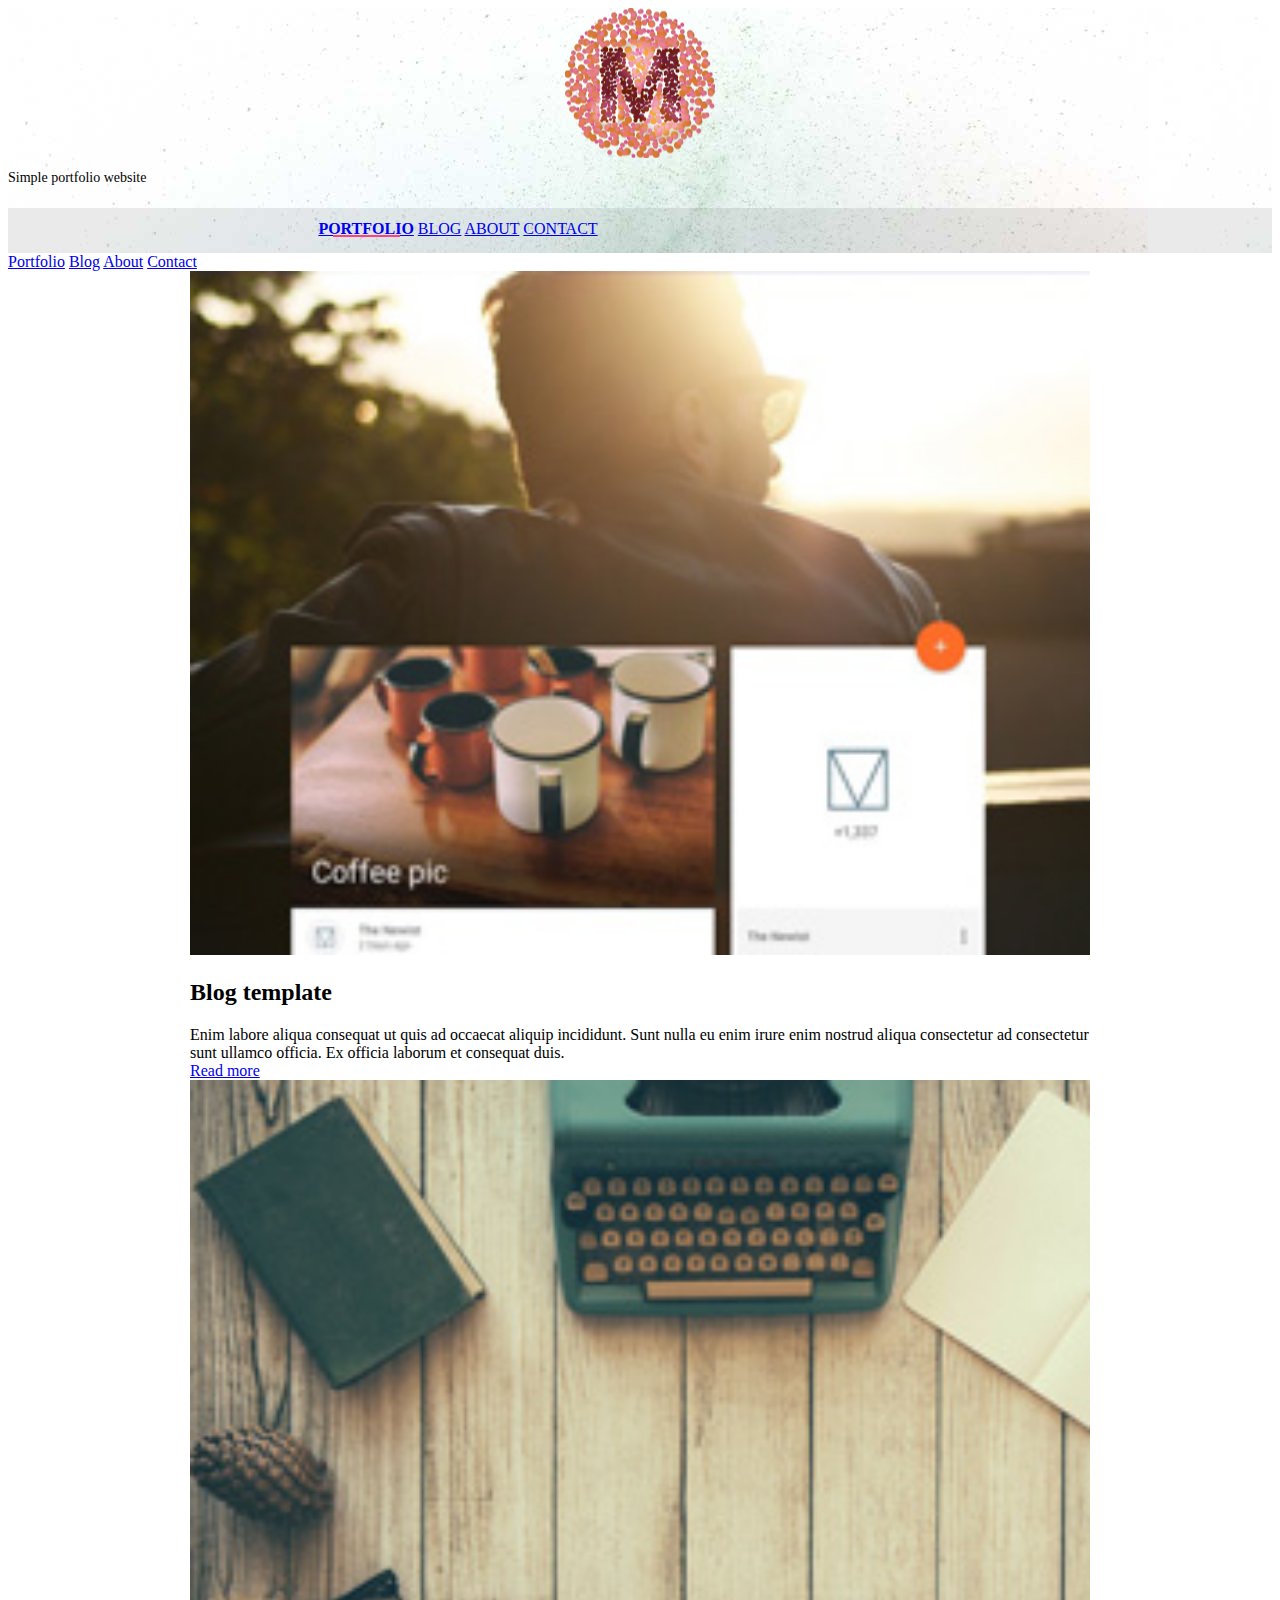
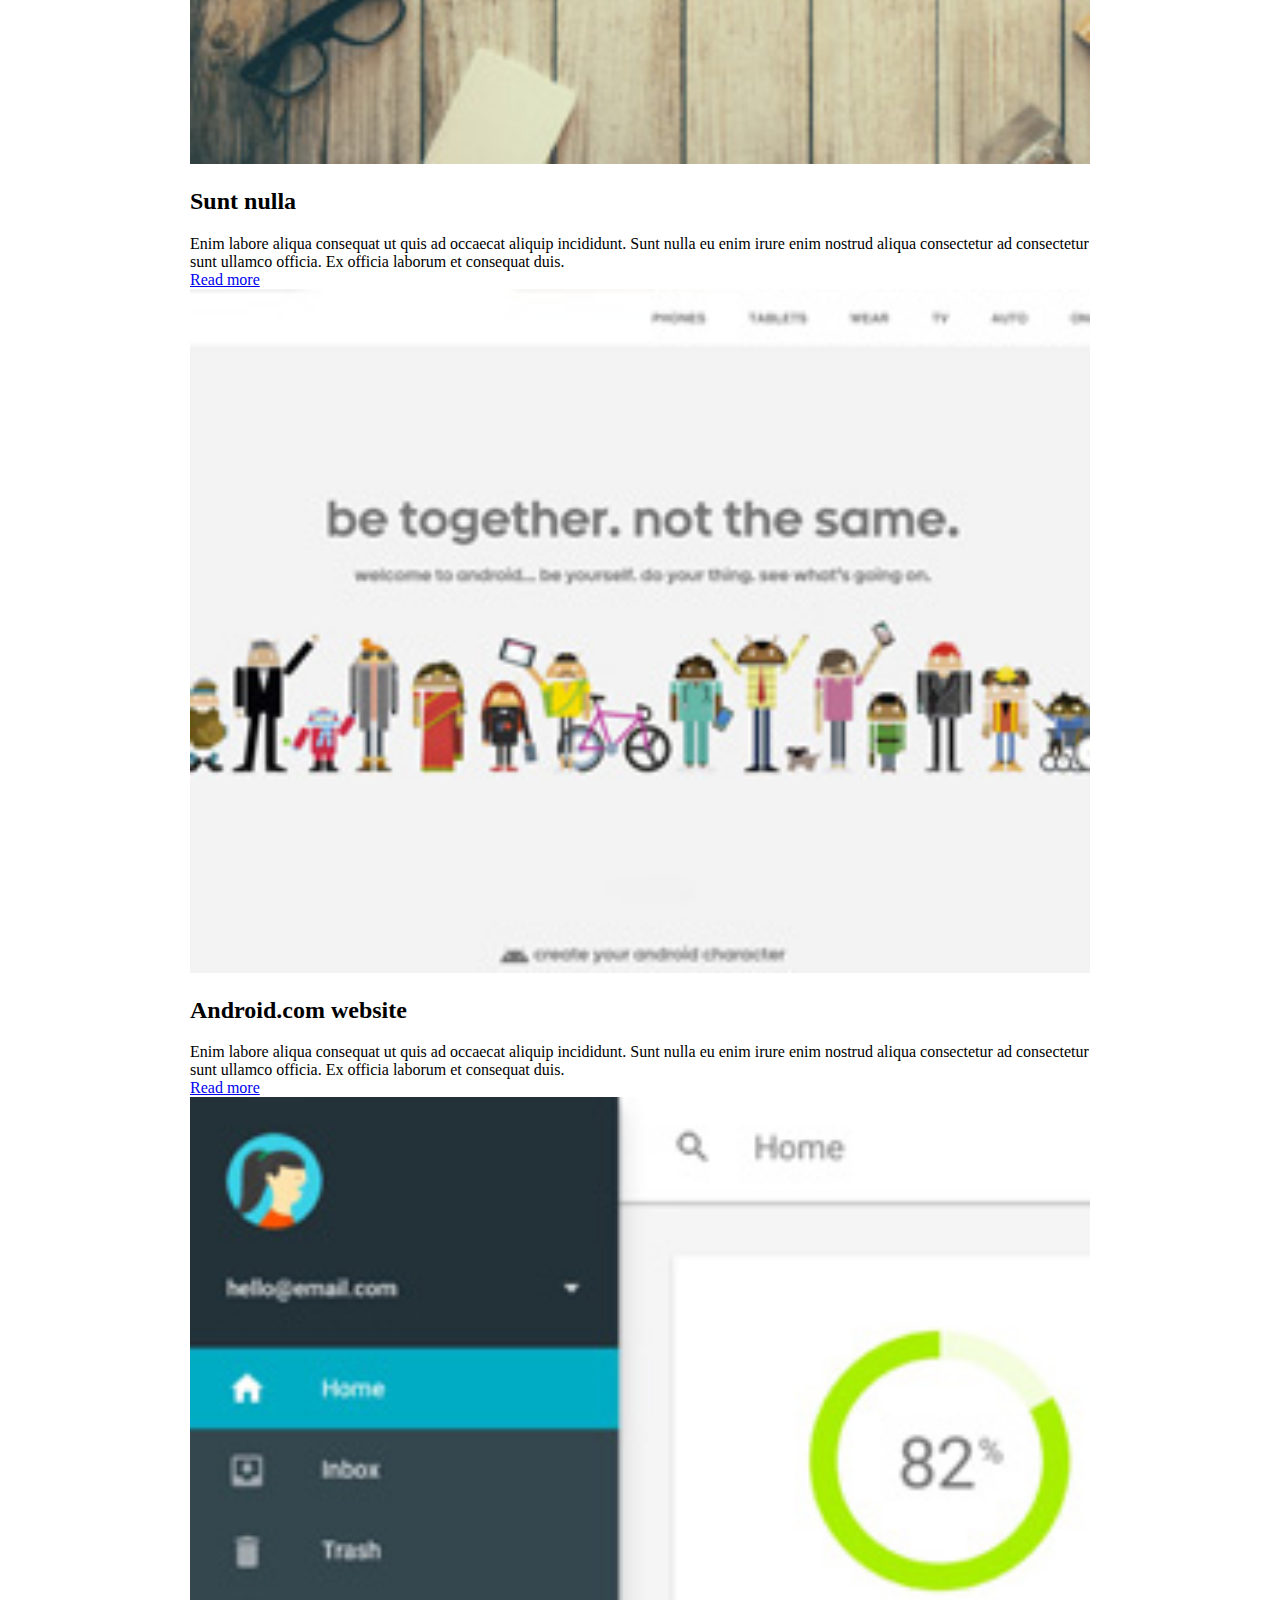
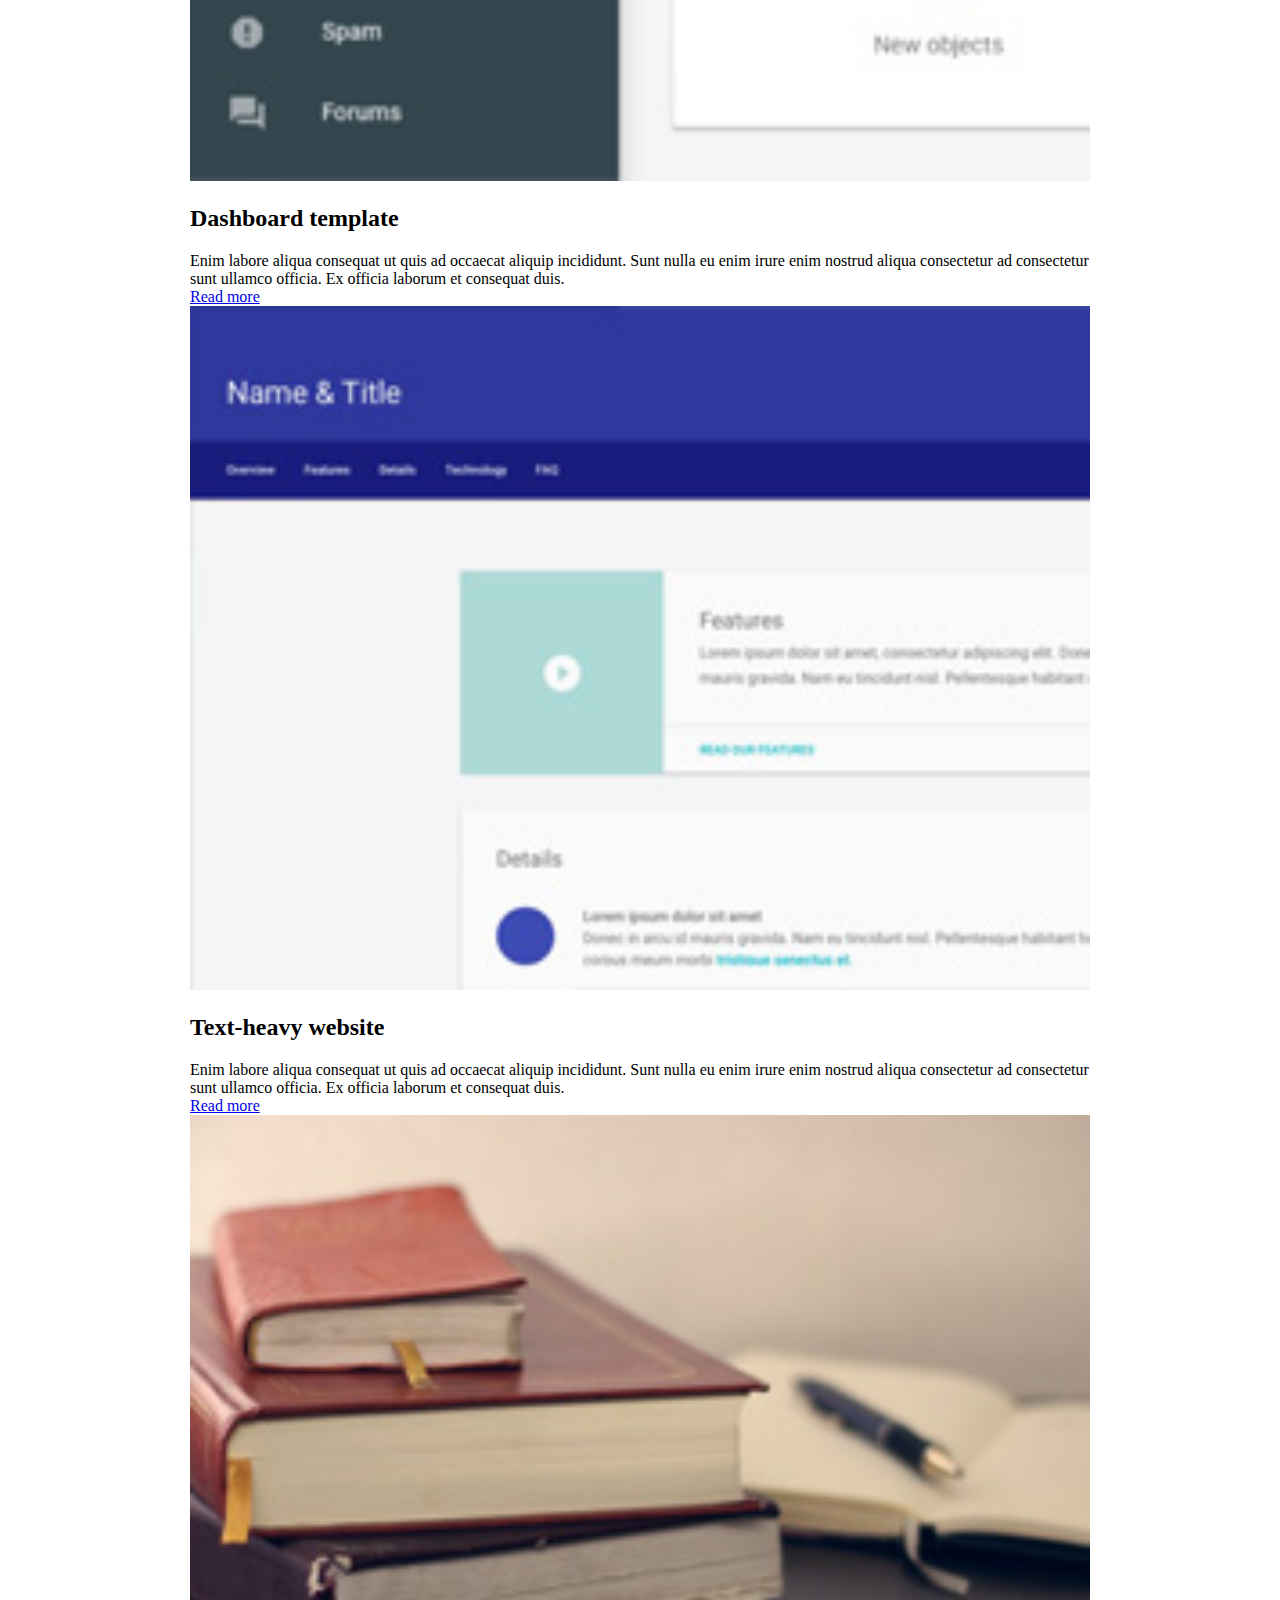
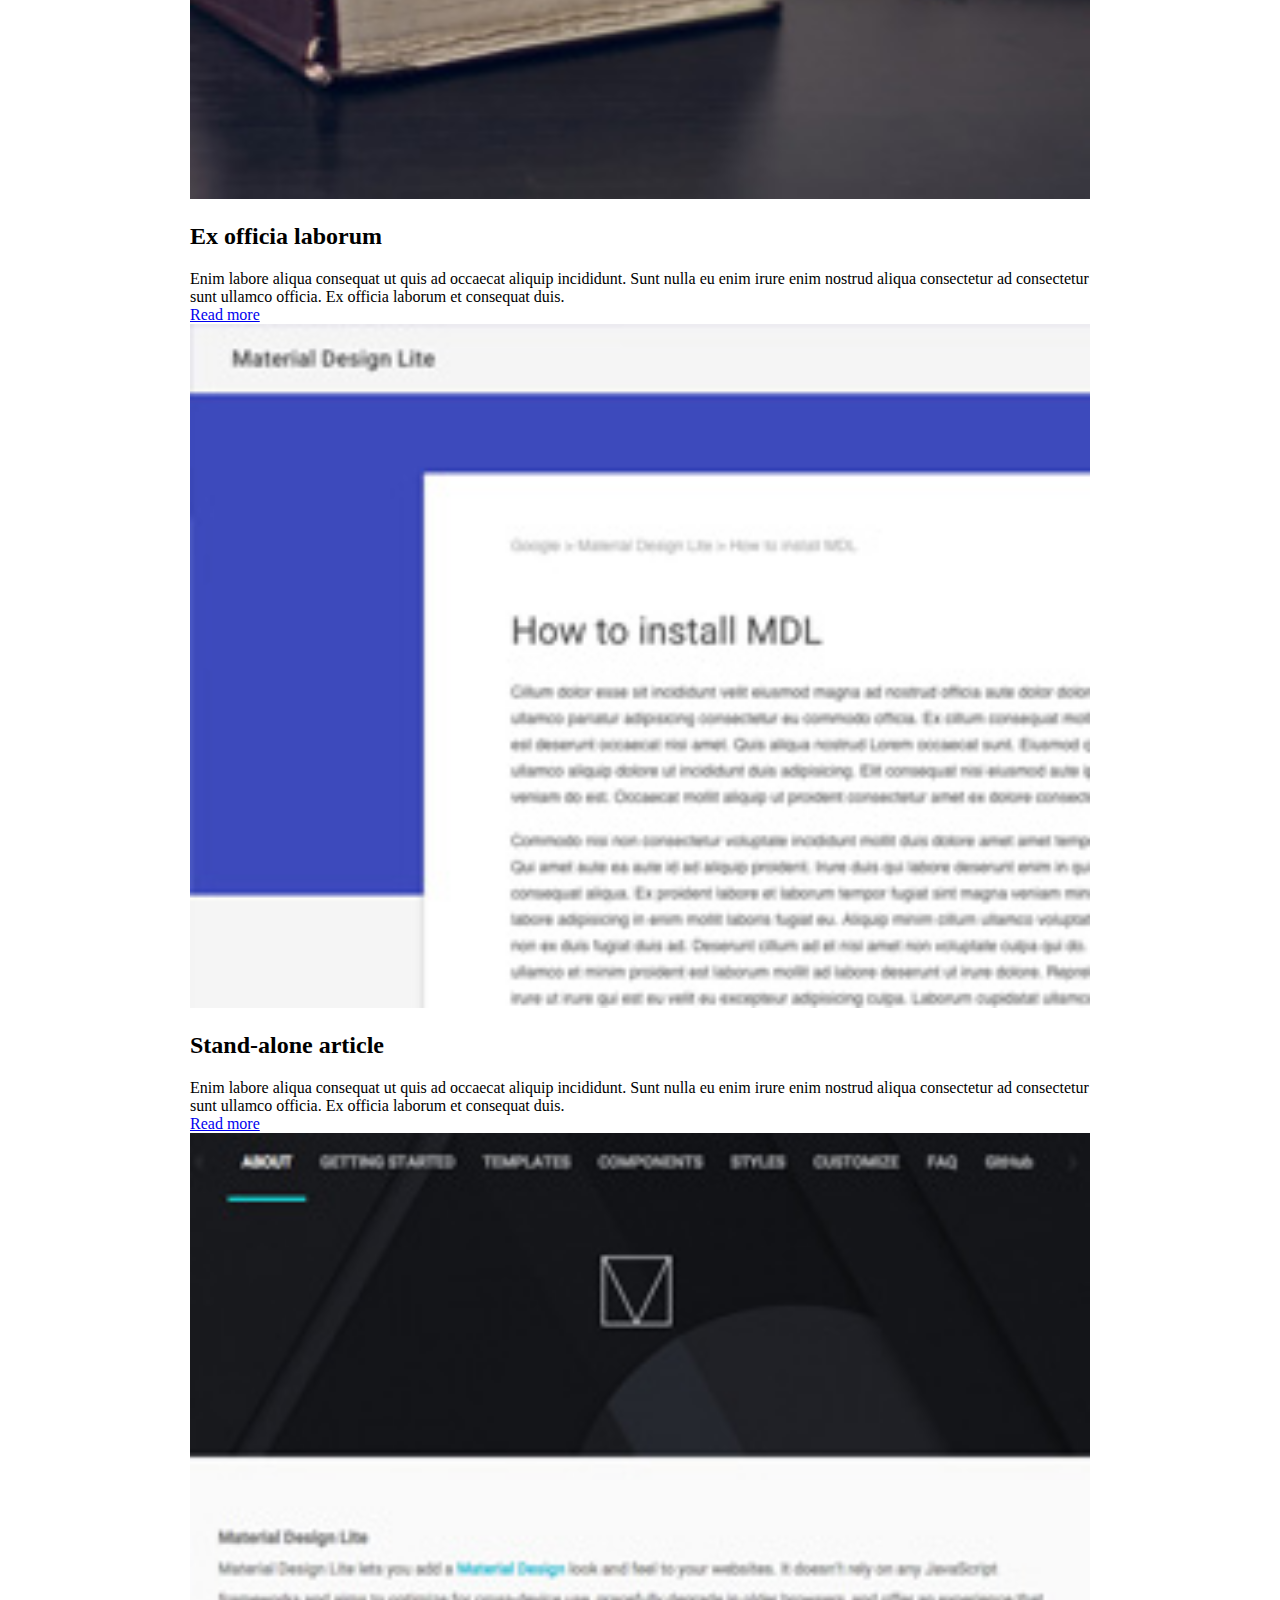
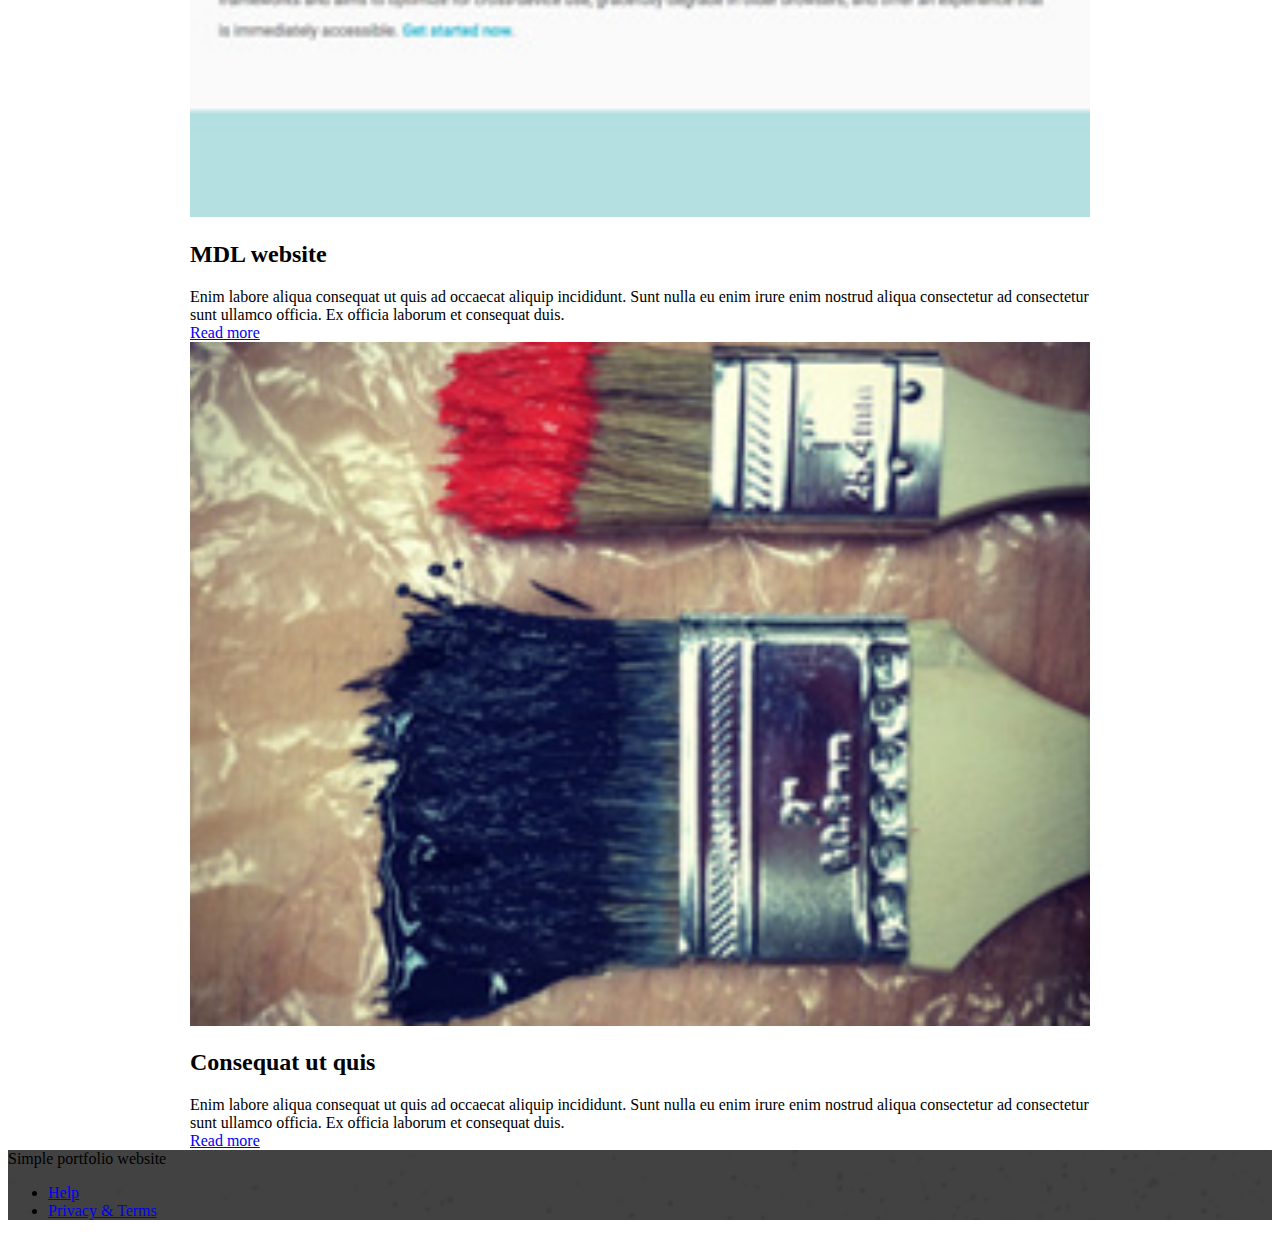
<file: index.html>
<!DOCTYPE html>
<!--
  Material Design Lite
  Copyright 2015 Google Inc. All rights reserved.

  Licensed under the Apache License, Version 2.0 (the "License");
  you may not use this file except in compliance with the License.
  You may obtain a copy of the License at

      https://www.apache.org/licenses/LICENSE-2.0

  Unless required by applicable law or agreed to in writing, software
  distributed under the License is distributed on an "AS IS" BASIS,
  WITHOUT WARRANTIES OR CONDITIONS OF ANY KIND, either express or implied.
  See the License for the specific language governing permissions and
  limitations under the License
-->
<html lang="en">
  <head>
    <meta charset="utf-8" />
    <meta http-equiv="X-UA-Compatible" content="IE=edge" />
    <meta
      name="description"
      content="A portfolio template that uses Material Design Lite."
    />

    <title>MDL-Static Website</title>
    <link
      rel="stylesheet"
      href="https://fonts.googleapis.com/css?family=Roboto:regular,bold,italic,thin,light,bolditalic,black,medium&amp;lang=en"
    />
    <link
      rel="stylesheet"
      href="https://code.getmdl.io/1.3.0/material.grey-pink.min.css"
    />
    <link rel="stylesheet" href="styles.css" />
    <link rel="manifest" href="/manifest.json" />

    <link
      rel="stylesheet"
      href="https://fonts.googleapis.com/icon?family=Material+Icons"
    />
    <meta name="theme-color" content="#4CAF50" />

    <!-- Untuk menambahkan meta tag agar PWA bisa diinstall -->
    <meta name="viewport" content="width=device-width, initial-scale=1.0" />
    <meta name="mobile-web-app-capable" content="yes" />
    <meta name="apple-mobile-web-app-capable" content="yes" />
    <meta name="application-name" content="UTS AMBW" />
    <meta name="apple-mobile-web-app-title" content="UTS AMBW" />
    <meta name="theme-color" content="#1E88E5" />
    <meta name="msapplication-navbutton-color" content="#1E88E5" />
    <meta
      name="apple-mobile-web-app-status-bar-style"
      content="black-translucent"
    />
    <meta name="msapplication-starturl" content="/" />
    <link rel="manifest" href="/manifest.json" />
    <link rel="shortcut icon" href="/images/icons/app-icon-144x144.png" />
    <link rel="apple-touch-icon" href="/images/icons/app-icon-144x144.png" />
    <link
      rel="apple-touch-icon"
      sizes="152x152"
      href="/images/icons/apple-icon-152x152.png"
    />
    <link
      rel="apple-touch-icon"
      sizes="180x180"
      href="/images/icons/apple-icon-180x180.png"
    />
    <link
      rel="apple-touch-icon"
      sizes="60x60"
      href="/images/icons/app-icon-60x60.png"
    />
  </head>

  <body>
    <div class="mdl-layout mdl-js-layout mdl-layout--fixed-header">
      <header
        class="mdl-layout__header mdl-layout__header--waterfall portfolio-header"
      >
        <div class="mdl-layout__header-row portfolio-logo-row">
          <span class="mdl-layout__title">
            <div class="portfolio-logo"></div>
            <span class="mdl-layout__title">Simple portfolio website</span>
          </span>
        </div>
        <div
          class="mdl-layout__header-row portfolio-navigation-row mdl-layout--large-screen-only"
        >
          <nav
            class="mdl-navigation mdl-typography--body-1-force-preferred-font"
          >
            <a class="mdl-navigation__link is-active" href="index.html"
              >Portfolio</a
            >
            <a class="mdl-navigation__link" href="blog.html">Blog</a>
            <a class="mdl-navigation__link" href="about.html">About</a>
            <a class="mdl-navigation__link" href="contact.html">Contact</a>
            <button
              class="install-button"
              onclick="showInstallPromotion()"
              style="display: none"
            >
              Install App
            </button>
          </nav>
        </div>
      </header>
      <div class="mdl-layout__drawer mdl-layout--small-screen-only">
        <nav class="mdl-navigation mdl-typography--body-1-force-preferred-font">
          <a class="mdl-navigation__link is-active" href="index.html"
            >Portfolio</a
          >
          <a class="mdl-navigation__link" href="blog.html">Blog</a>
          <a class="mdl-navigation__link" href="about.html">About</a>
          <a class="mdl-navigation__link" href="contact.html">Contact</a>
        </nav>
      </div>
      <main class="mdl-layout__content">
        <div class="mdl-grid portfolio-max-width">
          <div class="mdl-cell mdl-card mdl-shadow--4dp portfolio-card">
            <div class="mdl-card__media">
              <img
                class="article-image"
                src=" images/example-work01.jpg"
                border="0"
                alt=""
              />
            </div>
            <div class="mdl-card__title">
              <h2 class="mdl-card__title-text">Blog template</h2>
            </div>
            <div class="mdl-card__supporting-text">
              Enim labore aliqua consequat ut quis ad occaecat aliquip
              incididunt. Sunt nulla eu enim irure enim nostrud aliqua
              consectetur ad consectetur sunt ullamco officia. Ex officia
              laborum et consequat duis.
            </div>
            <div class="mdl-card__actions mdl-card--border">
              <a
                class="mdl-button mdl-button--colored mdl-js-button mdl-js-ripple-effect mdl-button--accent"
                href="portfolio-example01.html"
                >Read more</a
              >
            </div>
          </div>
          <div class="mdl-cell mdl-card mdl-shadow--4dp portfolio-card">
            <div class="mdl-card__media">
              <img
                class="article-image"
                src=" images/example-work07.jpg"
                border="0"
                alt=""
              />
            </div>
            <div class="mdl-card__title">
              <h2 class="mdl-card__title-text">Sunt nulla</h2>
            </div>
            <div class="mdl-card__supporting-text">
              Enim labore aliqua consequat ut quis ad occaecat aliquip
              incididunt. Sunt nulla eu enim irure enim nostrud aliqua
              consectetur ad consectetur sunt ullamco officia. Ex officia
              laborum et consequat duis.
            </div>
            <div class="mdl-card__actions mdl-card--border">
              <a
                class="mdl-button mdl-button--colored mdl-js-button mdl-js-ripple-effect mdl-button--accent"
                href="portfolio-example01.html"
                >Read more</a
              >
            </div>
          </div>
          <div class="mdl-cell mdl-card mdl-shadow--4dp portfolio-card">
            <div class="mdl-card__media">
              <img
                class="article-image"
                src=" images/example-work02.jpg"
                border="0"
                alt=""
              />
            </div>
            <div class="mdl-card__title">
              <h2 class="mdl-card__title-text">Android.com website</h2>
            </div>
            <div class="mdl-card__supporting-text">
              Enim labore aliqua consequat ut quis ad occaecat aliquip
              incididunt. Sunt nulla eu enim irure enim nostrud aliqua
              consectetur ad consectetur sunt ullamco officia. Ex officia
              laborum et consequat duis.
            </div>
            <div class="mdl-card__actions mdl-card--border">
              <a
                class="mdl-button mdl-button--colored mdl-js-button mdl-js-ripple-effect mdl-button--accent"
                href="portfolio-example01.html"
                >Read more</a
              >
            </div>
          </div>
          <div class="mdl-cell mdl-card mdl-shadow--4dp portfolio-card">
            <div class="mdl-card__media">
              <img
                class="article-image"
                src=" images/example-work03.jpg"
                border="0"
                alt=""
              />
            </div>
            <div class="mdl-card__title">
              <h2 class="mdl-card__title-text">Dashboard template</h2>
            </div>
            <div class="mdl-card__supporting-text">
              Enim labore aliqua consequat ut quis ad occaecat aliquip
              incididunt. Sunt nulla eu enim irure enim nostrud aliqua
              consectetur ad consectetur sunt ullamco officia. Ex officia
              laborum et consequat duis.
            </div>
            <div class="mdl-card__actions mdl-card--border">
              <a
                class="mdl-button mdl-button--colored mdl-js-button mdl-js-ripple-effect mdl-button--accent"
                href="portfolio-example01.html"
                >Read more</a
              >
            </div>
          </div>
          <div class="mdl-cell mdl-card mdl-shadow--4dp portfolio-card">
            <div class="mdl-card__media">
              <img
                class="article-image"
                src=" images/example-work04.jpg"
                border="0"
                alt=""
              />
            </div>
            <div class="mdl-card__title">
              <h2 class="mdl-card__title-text">Text-heavy website</h2>
            </div>
            <div class="mdl-card__supporting-text">
              Enim labore aliqua consequat ut quis ad occaecat aliquip
              incididunt. Sunt nulla eu enim irure enim nostrud aliqua
              consectetur ad consectetur sunt ullamco officia. Ex officia
              laborum et consequat duis.
            </div>
            <div class="mdl-card__actions mdl-card--border">
              <a
                class="mdl-button mdl-button--colored mdl-js-button mdl-js-ripple-effect mdl-button--accent"
                href="portfolio-example01.html"
                >Read more</a
              >
            </div>
          </div>
          <div class="mdl-cell mdl-card mdl-shadow--4dp portfolio-card">
            <div class="mdl-card__media">
              <img
                class="article-image"
                src=" images/example-work08.jpg"
                border="0"
                alt=""
              />
            </div>
            <div class="mdl-card__title">
              <h2 class="mdl-card__title-text">Ex officia laborum</h2>
            </div>
            <div class="mdl-card__supporting-text">
              Enim labore aliqua consequat ut quis ad occaecat aliquip
              incididunt. Sunt nulla eu enim irure enim nostrud aliqua
              consectetur ad consectetur sunt ullamco officia. Ex officia
              laborum et consequat duis.
            </div>
            <div class="mdl-card__actions mdl-card--border">
              <a
                class="mdl-button mdl-button--colored mdl-js-button mdl-js-ripple-effect mdl-button--accent"
                href="portfolio-example01.html"
                >Read more</a
              >
            </div>
          </div>
          <div class="mdl-cell mdl-card mdl-shadow--4dp portfolio-card">
            <div class="mdl-card__media">
              <img
                class="article-image"
                src=" images/example-work05.jpg"
                border="0"
                alt=""
              />
            </div>
            <div class="mdl-card__title">
              <h2 class="mdl-card__title-text">Stand-alone article</h2>
            </div>
            <div class="mdl-card__supporting-text">
              Enim labore aliqua consequat ut quis ad occaecat aliquip
              incididunt. Sunt nulla eu enim irure enim nostrud aliqua
              consectetur ad consectetur sunt ullamco officia. Ex officia
              laborum et consequat duis.
            </div>
            <div class="mdl-card__actions mdl-card--border">
              <a
                class="mdl-button mdl-button--colored mdl-js-button mdl-js-ripple-effect mdl-button--accent"
                href="portfolio-example01.html"
                >Read more</a
              >
            </div>
          </div>
          <div class="mdl-cell mdl-card mdl-shadow--4dp portfolio-card">
            <div class="mdl-card__media">
              <img
                class="article-image"
                src=" images/example-work06.jpg"
                border="0"
                alt=""
              />
            </div>
            <div class="mdl-card__title">
              <h2 class="mdl-card__title-text">MDL website</h2>
            </div>
            <div class="mdl-card__supporting-text">
              Enim labore aliqua consequat ut quis ad occaecat aliquip
              incididunt. Sunt nulla eu enim irure enim nostrud aliqua
              consectetur ad consectetur sunt ullamco officia. Ex officia
              laborum et consequat duis.
            </div>
            <div class="mdl-card__actions mdl-card--border">
              <a
                class="mdl-button mdl-button--colored mdl-js-button mdl-js-ripple-effect mdl-button--accent"
                href="portfolio-example01.html"
                >Read more</a
              >
            </div>
          </div>
          <div class="mdl-cell mdl-card mdl-shadow--4dp portfolio-card">
            <div class="mdl-card__media">
              <img
                class="article-image"
                src=" images/example-work09.jpg"
                border="0"
                alt=""
              />
            </div>
            <div class="mdl-card__title">
              <h2 class="mdl-card__title-text">Consequat ut quis</h2>
            </div>
            <div class="mdl-card__supporting-text">
              Enim labore aliqua consequat ut quis ad occaecat aliquip
              incididunt. Sunt nulla eu enim irure enim nostrud aliqua
              consectetur ad consectetur sunt ullamco officia. Ex officia
              laborum et consequat duis.
            </div>
            <div class="mdl-card__actions mdl-card--border">
              <a
                class="mdl-button mdl-button--colored mdl-js-button mdl-js-ripple-effect mdl-button--accent"
                href="portfolio-example01.html"
                >Read more</a
              >
            </div>
          </div>
        </div>
        <footer class="mdl-mini-footer">
          <div class="mdl-mini-footer__left-section">
            <div class="mdl-logo">Simple portfolio website</div>
          </div>
          <div class="mdl-mini-footer__right-section">
            <ul class="mdl-mini-footer__link-list">
              <li><a href="#">Help</a></li>
              <li><a href="#">Privacy & Terms</a></li>
            </ul>
          </div>
        </footer>
      </main>
    </div>
    <script src="https://code.getmdl.io/1.3.0/material.min.js"></script>
    <script src="/app.js"></script>
    <script>
      let deferredPrompt;

      window.addEventListener("beforeinstallprompt", (e) => {
        e.preventDefault();
        deferredPrompt = e;
        showInstallPromotion();
      });

      function showInstallPromotion() {
        const installButton = document.querySelector(".install-button");
        installButton.style.display = "block";

        installButton.addEventListener("click", () => {
          installButton.style.display = "none";
          deferredPrompt.prompt();
          deferredPrompt.userChoice.then((choiceResult) => {
            if (choiceResult.outcome === "accepted") {
              console.log("User accepted the installation");
            } else {
              console.log("User dismissed the installation");
            }
            deferredPrompt = null;
          });
        });
      }
    </script>
  </body>
</html>
</file>
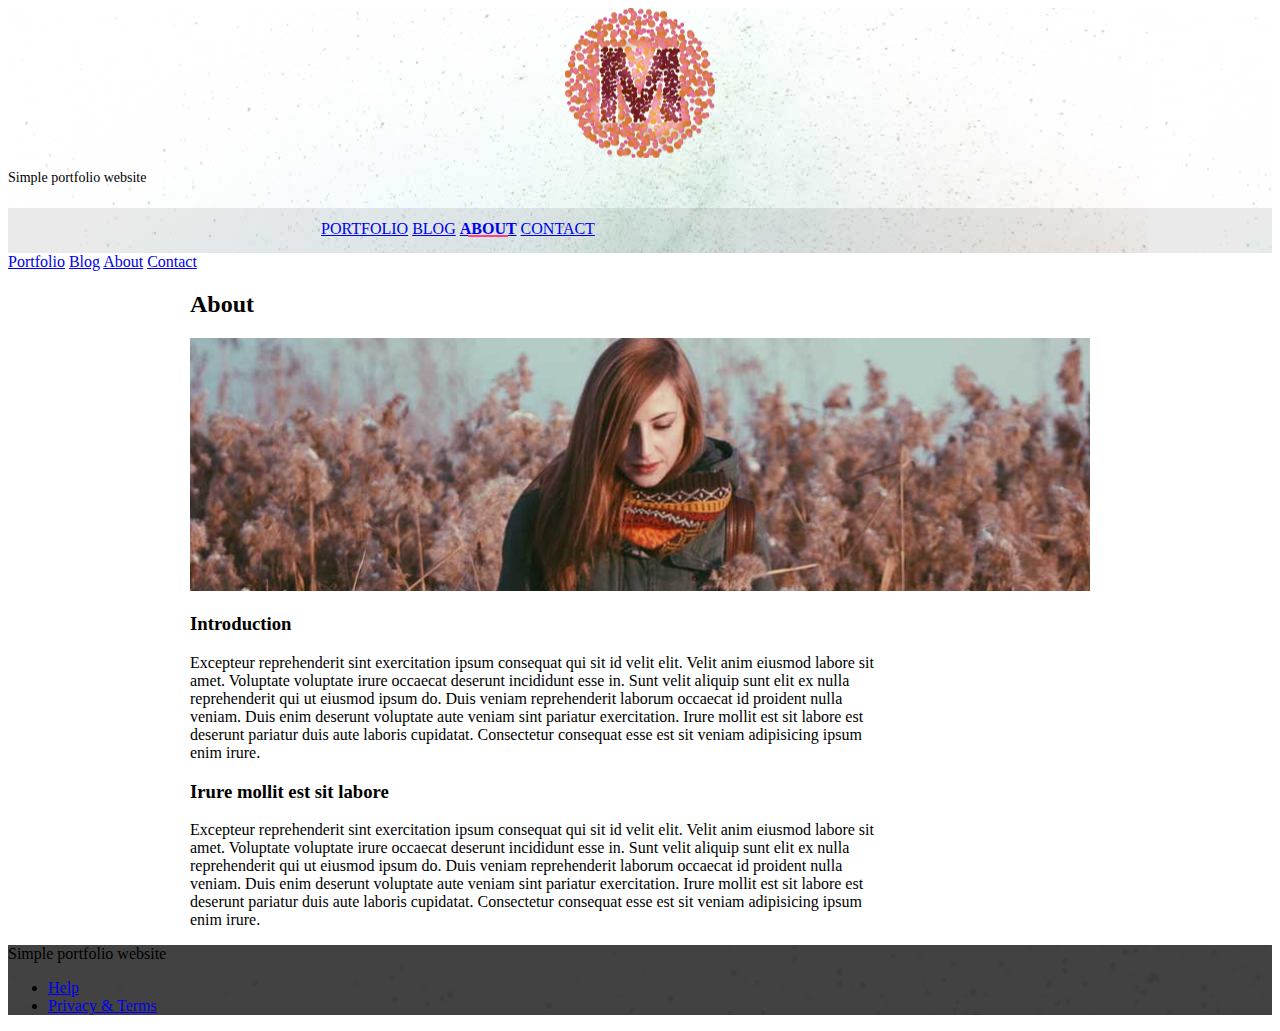
<file: about.html>
<!doctype html>
<!--
  Material Design Lite
  Copyright 2015 Google Inc. All rights reserved.

  Licensed under the Apache License, Version 2.0 (the "License");
  you may not use this file except in compliance with the License.
  You may obtain a copy of the License at

      https://www.apache.org/licenses/LICENSE-2.0

  Unless required by applicable law or agreed to in writing, software
  distributed under the License is distributed on an "AS IS" BASIS,
  WITHOUT WARRANTIES OR CONDITIONS OF ANY KIND, either express or implied.
  See the License for the specific language governing permissions and
  limitations under the License
-->
<html lang="en">

<head>
    <meta charset="utf-8">
    <meta http-equiv="X-UA-Compatible" content="IE=edge">
    <meta name="description" content="A portfolio template that uses Material Design Lite.">
    <meta name="viewport" content="width=device-width, initial-scale=1.0, minimum-scale=1.0">
    <title>MDL-Static Website</title>
    <link rel="stylesheet" href="https://fonts.googleapis.com/css?family=Roboto:regular,bold,italic,thin,light,bolditalic,black,medium&amp;lang=en">
    <link rel="stylesheet" href="https://code.getmdl.io/1.3.0/material.grey-pink.min.css" />
    <link rel="stylesheet" href="styles.css" />
    <link rel="stylesheet" href="https://fonts.googleapis.com/icon?family=Material+Icons">
</head>

<body>
    <div class="mdl-layout mdl-js-layout mdl-layout--fixed-header">
        <header class="mdl-layout__header mdl-layout__header--waterfall portfolio-header">
            <div class="mdl-layout__header-row portfolio-logo-row">
                <span class="mdl-layout__title">
                    <div class="portfolio-logo"></div>
                    <span class="mdl-layout__title">Simple portfolio website</span>
                </span>
            </div>
            <div class="mdl-layout__header-row portfolio-navigation-row mdl-layout--large-screen-only">
                <nav class="mdl-navigation mdl-typography--body-1-force-preferred-font">
                    <a class="mdl-navigation__link" href="index.html">Portfolio</a>
                    <a class="mdl-navigation__link" href="blog.html">Blog</a>
                    <a class="mdl-navigation__link is-active" href="about.html">About</a>
                    <a class="mdl-navigation__link" href="contact.html">Contact</a>
                </nav>
            </div>
        </header>
        <div class="mdl-layout__drawer mdl-layout--small-screen-only">
            <nav class="mdl-navigation mdl-typography--body-1-force-preferred-font">
                <a class="mdl-navigation__link is-active" href="index.html">Portfolio</a>
                <a class="mdl-navigation__link" href="blog.html">Blog</a>
                <a class="mdl-navigation__link" href="about.html">About</a>
                <a class="mdl-navigation__link" href="contact.html">Contact</a>
            </nav>
        </div>
        <main class="mdl-layout__content">
            <div class="mdl-grid portfolio-max-width">

                <div class="mdl-cell mdl-cell--12-col mdl-card mdl-shadow--4dp">
                    <div class="mdl-card__title">
                        <h2 class="mdl-card__title-text">About</h2>
                    </div>
                    <div class="mdl-card__media">
                        <img class="article-image" src=" images/about-header.jpg" border="0" alt="">
                    </div>

                    <div class="mdl-grid portfolio-copy">
                        <h3 class="mdl-cell mdl-cell--12-col mdl-typography--headline">Introduction</h3>
                        <div class="mdl-cell mdl-cell--8-col mdl-card__supporting-text no-padding ">
                            <p>
                                Excepteur reprehenderit sint exercitation ipsum consequat qui sit id velit elit. Velit anim eiusmod labore sit amet. Voluptate voluptate irure occaecat deserunt incididunt esse in. Sunt velit aliquip sunt elit ex nulla reprehenderit qui ut eiusmod ipsum do. Duis veniam reprehenderit laborum occaecat id proident nulla veniam. Duis enim deserunt voluptate aute veniam sint pariatur exercitation. Irure mollit est sit labore est deserunt pariatur duis aute laboris cupidatat. Consectetur consequat esse est sit veniam adipisicing ipsum enim irure.
                            </p>
                        </div>




                        <h3 class="mdl-cell mdl-cell--12-col mdl-typography--headline">Irure mollit est sit labore</h3>

                        <div class="mdl-cell mdl-cell--8-col mdl-card__supporting-text no-padding ">
                            <p>
                                Excepteur reprehenderit sint exercitation ipsum consequat qui sit id velit elit. Velit anim eiusmod labore sit amet. Voluptate voluptate irure occaecat deserunt incididunt esse in. Sunt velit aliquip sunt elit ex nulla reprehenderit qui ut eiusmod ipsum do. Duis veniam reprehenderit laborum occaecat id proident nulla veniam. Duis enim deserunt voluptate aute veniam sint pariatur exercitation. Irure mollit est sit labore est deserunt pariatur duis aute laboris cupidatat. Consectetur consequat esse est sit veniam adipisicing ipsum enim irure.
                            </p>
                        </div>
                    </div>
                </div>


            </div>
            <footer class="mdl-mini-footer">
                <div class="mdl-mini-footer__left-section">
                    <div class="mdl-logo">Simple portfolio website</div>
                </div>
                <div class="mdl-mini-footer__right-section">
                    <ul class="mdl-mini-footer__link-list">
                        <li><a href="#">Help</a></li>
                        <li><a href="#">Privacy & Terms</a></li>
                    </ul>
                </div>
            </footer>
        </main>
    </div>
    <script src="https://code.getmdl.io/1.3.0/material.min.js"></script>
    <script src="/app.js"></script>
</body>

</html>
</file>
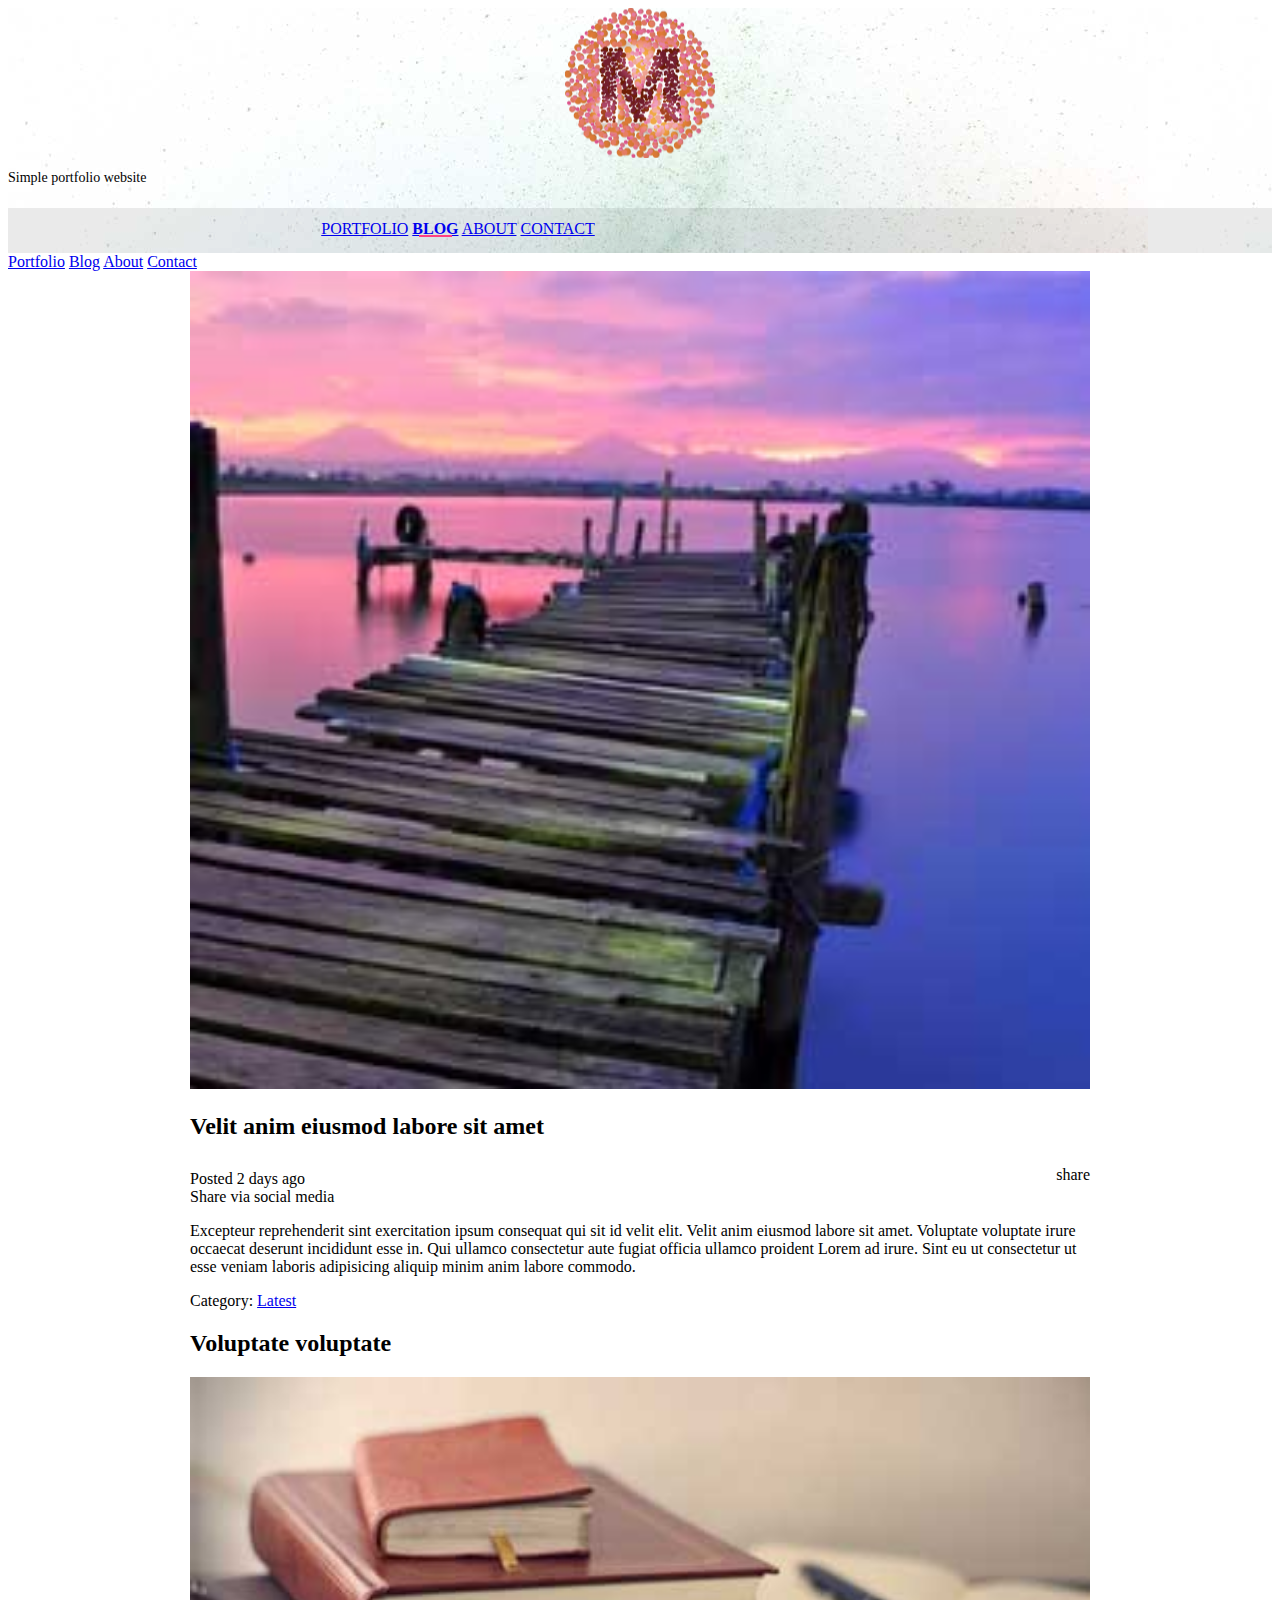
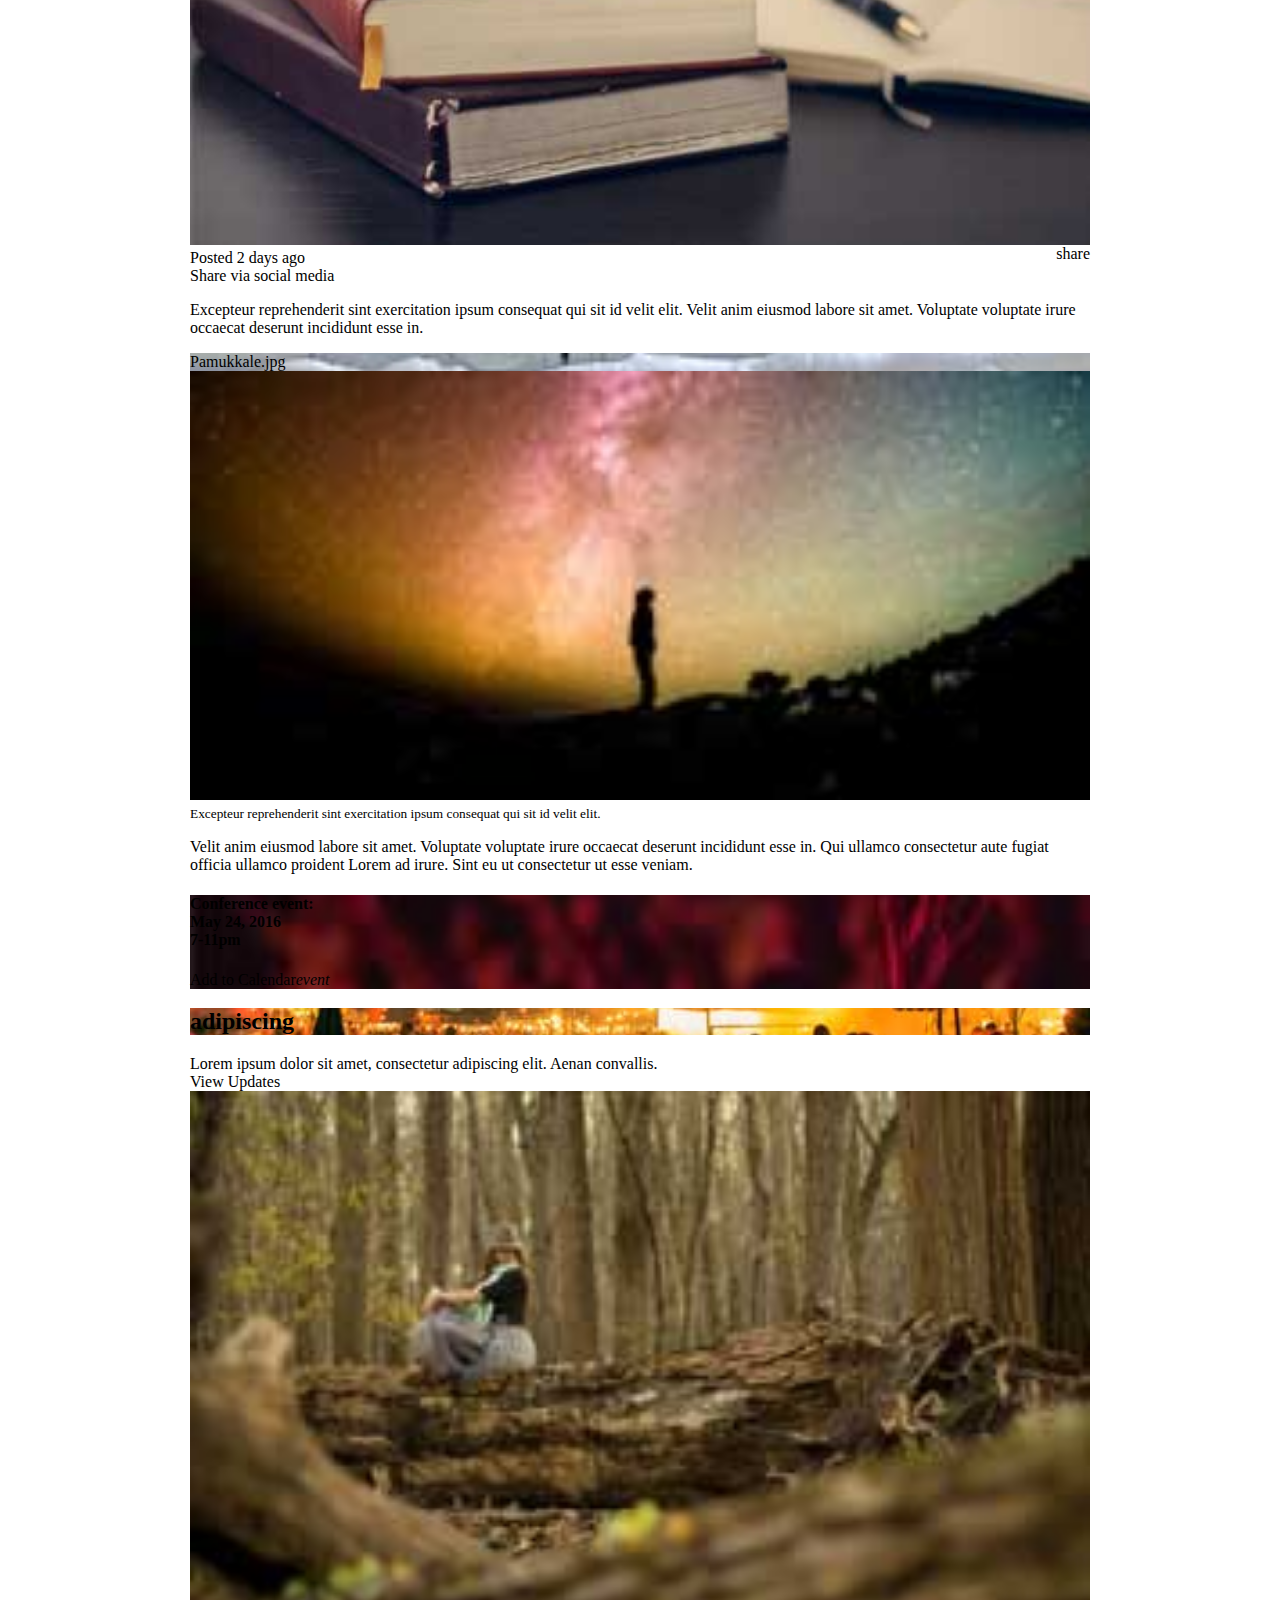
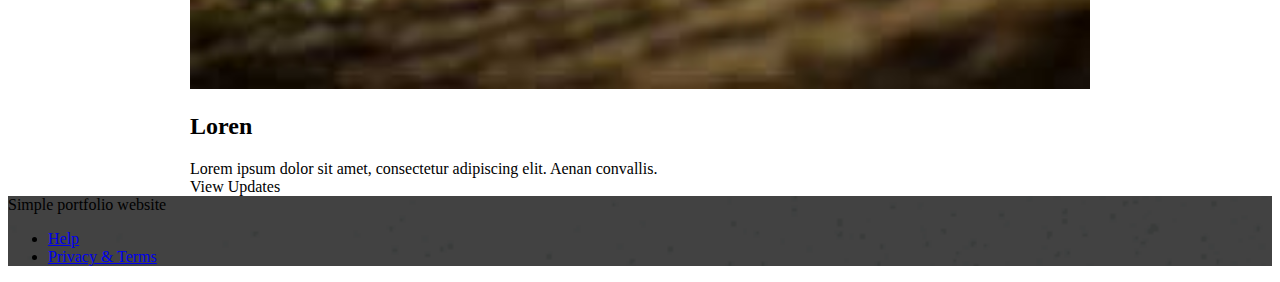
<file: blog.html>
<!doctype html>
<!--
  Material Design Lite
  Copyright 2015 Google Inc. All rights reserved.

  Licensed under the Apache License, Version 2.0 (the "License");
  you may not use this file except in compliance with the License.
  You may obtain a copy of the License at

      https://www.apache.org/licenses/LICENSE-2.0

  Unless required by applicable law or agreed to in writing, software
  distributed under the License is distributed on an "AS IS" BASIS,
  WITHOUT WARRANTIES OR CONDITIONS OF ANY KIND, either express or implied.
  See the License for the specific language governing permissions and
  limitations under the License
-->
<html lang="en">

<head>
    <meta charset="utf-8">
    <meta http-equiv="X-UA-Compatible" content="IE=edge">
    <meta name="description" content="A portfolio template that uses Material Design Lite.">
    <meta name="viewport" content="width=device-width, initial-scale=1.0, minimum-scale=1.0">
    <title>MDL-Static Website</title>
    <link rel="stylesheet" href="https://fonts.googleapis.com/css?family=Roboto:regular,bold,italic,thin,light,bolditalic,black,medium&amp;lang=en">
    <link rel="stylesheet" href="https://code.getmdl.io/1.3.0/material.grey-pink.min.css" />
    <link rel="stylesheet" href="styles.css" />
    <link rel="stylesheet" href="https://fonts.googleapis.com/icon?family=Material+Icons">
</head>

<body>
    <div class="mdl-layout mdl-js-layout mdl-layout--fixed-header">
        <header class="mdl-layout__header mdl-layout__header--waterfall portfolio-header">
            <div class="mdl-layout__header-row portfolio-logo-row">
                <span class="mdl-layout__title">
                    <div class="portfolio-logo"></div>
                    <span class="mdl-layout__title">Simple portfolio website</span>
                </span>
            </div>
            <div class="mdl-layout__header-row portfolio-navigation-row mdl-layout--large-screen-only">
                <nav class="mdl-navigation mdl-typography--body-1-force-preferred-font">
                    <a class="mdl-navigation__link" href="index.html">Portfolio</a>
                    <a class="mdl-navigation__link  is-active" href="blog.html">Blog</a>
                    <a class="mdl-navigation__link" href="about.html">About</a>
                    <a class="mdl-navigation__link" href="contact.html">Contact</a>
                </nav>
            </div>
        </header>
        <div class="mdl-layout__drawer mdl-layout--small-screen-only">
            <nav class="mdl-navigation mdl-typography--body-1-force-preferred-font">
                <a class="mdl-navigation__link is-active" href="index.html">Portfolio</a>
                <a class="mdl-navigation__link" href="blog.html">Blog</a>
                <a class="mdl-navigation__link" href="about.html">About</a>
                <a class="mdl-navigation__link" href="contact.html">Contact</a>
            </nav>
        </div>
        <main class="mdl-layout__content">
            <div class="mdl-grid portfolio-max-width">
                <div class="mdl-grid mdl-cell mdl-cell--12-col mdl-cell--4-col-tablet mdl-card mdl-shadow--4dp">
                    <div class="mdl-card__media mdl-cell mdl-cell--12-col-tablet">
                        <img class="article-image" src=" images/example-blog01.jpg" border="0" alt="">
                    </div>
                    <div class="mdl-cell mdl-cell--8-col">
                        <h2 class="mdl-card__title-text">Velit anim eiusmod labore sit amet</h2>
                        <div class="mdl-card__supporting-text padding-top">
                            <span>Posted 2 days ago</span>
                            <div id="tt1" class=" icon material-icons portfolio-share-btn">share</div>
                            <div class="mdl-tooltip" for="tt1">
                                Share via social media
                            </div>
                        </div>
                        <div class="mdl-card__supporting-text no-left-padding">
                            <p>Excepteur reprehenderit sint exercitation ipsum consequat qui sit id velit elit. Velit anim eiusmod labore sit amet. Voluptate voluptate irure occaecat deserunt incididunt esse in. Qui ullamco consectetur aute fugiat officia ullamco proident Lorem ad irure. Sint eu ut consectetur ut esse veniam laboris adipisicing aliquip minim anim labore commodo.</p>
                            <span>Category: <a href="#">Latest</a></span>
                        </div>
                    </div>
                </div>
                <div class="mdl-cell mdl-cell--6-col mdl-cell--4-col-tablet mdl-card mdl-shadow--4dp">
                    <div class="mdl-card__title">
                        <h2 class="mdl-card__title-text">Voluptate voluptate</h2>
                    </div>
                    <div class="mdl-card__media">
                        <a href="#"> <img class="article-image" src=" images/example-blog02.jpg" border="0" alt=""></a>
                    </div>
                    <div class="mdl-card__supporting-text no-bottom-padding">
                        <span>Posted 2 days ago</span>
                        <div id="tt2" class=" icon material-icons portfolio-share-btn">share</div>
                        <div class="mdl-tooltip" for="tt2">
                            Share via social media
                        </div>
                    </div>
                    <div class="mdl-card__supporting-text">
                        <p>Excepteur reprehenderit sint exercitation ipsum consequat qui sit id velit elit. Velit anim eiusmod labore sit amet. Voluptate voluptate irure occaecat deserunt incididunt esse in.</p>
                    </div>
                </div>
                <div class="mdl-cell mdl-cell--3-col mdl-cell--4-col-tablet mdl-card mdl-card mdl-shadow--4dp portfolio-blog-card-full-bg  ">
                    <div class="mdl-card__title mdl-card--expand "></div>
                    <div class="mdl-card__actions">
                        <span class="demo-card-image__filename">Pamukkale.jpg</span>
                    </div>
                </div>
                <div class="mdl-cell mdl-cell--3-col mdl-cell--4-col-tablet mdl-card mdl-shadow--4dp ">
                    <div class="mdl-card__media">
                        <a href="#"> <img class="article-image" src=" images/example-blog04.jpg" border="0" alt=""></a>
                    </div>
                    <div class="mdl-card__supporting-text">
                        <small>Excepteur reprehenderit sint exercitation ipsum consequat qui sit id velit elit.</small>
                    </div>
                    <div class="mdl-card__supporting-text">
                        <p>Velit anim eiusmod labore sit amet. Voluptate voluptate irure occaecat deserunt incididunt esse in. Qui ullamco consectetur aute fugiat officia ullamco proident Lorem ad irure. Sint eu ut consectetur ut esse veniam.</p>
                    </div>
                </div>
                <div class="demo-card-event mdl-cell mdl-cell--3-col mdl-cell--4-col-tablet mdl-card mdl-card mdl-shadow--4dp portfolio-blog-card-event-bg mdl-color-text--white">
                    <div class="mdl-card__title mdl-card--expand">
                        <h4 class="mdl-color-text--white">
                          Conference event:<br>
                          May 24, 2016<br>
                          7-11pm
                        </h4>
                    </div>
                    <div class="mdl-card__actions mdl-card--border">
                        <a class="mdl-button mdl-button--colored mdl-js-button mdl-js-ripple-effect mdl-color-text--white">
                          Add to Calendar
                        </a>
                        <div class="mdl-layout-spacer"></div>
                        <i class="material-icons ">event</i>
                    </div>
                </div>
                <div class="mdl-cell mdl-cell--5-col mdl-cell--4-col-tablet mdl-card  mdl-card mdl-shadow--4dp">
                    <div class="mdl-card__title mdl-card--expand portfolio-blog-card-strip-bg mdl-color-text--white">
                        <h2 class="mdl-card__title-text">adipiscing</h2>
                    </div>
                    <div class="mdl-card__supporting-text">
                        Lorem ipsum dolor sit amet, consectetur adipiscing elit. Aenan convallis.
                    </div>
                    <div class="mdl-card__actions mdl-card--border">
                        <a class="mdl-button mdl-button--colored mdl-js-button mdl-js-ripple-effect mdl-button--accent">
                          View Updates
                        </a>
                    </div>
                </div>
                <div class="mdl-cell mdl-cell--4-col mdl-cell--4-col-tablet mdl-card  mdl-card mdl-shadow--4dp portfolio-blog-card-compact">
                    <div class="mdl-card__media">
                        <img class="article-image" src=" images/example-blog07.jpg" border="0" alt="">
                    </div>
                    <div class="mdl-card__title ">
                        <h2 class="mdl-card__title-text">Loren</h2>
                    </div>
                    <div class="mdl-card__supporting-text">
                        Lorem ipsum dolor sit amet, consectetur adipiscing elit. Aenan convallis.
                    </div>
                    <div class="mdl-card__actions mdl-card--border">
                        <a class="mdl-button mdl-button--colored mdl-js-button mdl-js-ripple-effect mdl-button--accent">
                          View Updates
                        </a>
                    </div>
                </div>
            </div>
            <footer class="mdl-mini-footer">
                <div class="mdl-mini-footer__left-section">
                    <div class="mdl-logo">Simple portfolio website</div>
                </div>
                <div class="mdl-mini-footer__right-section">
                    <ul class="mdl-mini-footer__link-list">
                        <li><a href="#">Help</a></li>
                        <li><a href="#">Privacy & Terms</a></li>
                    </ul>
                </div>
            </footer>
        </main>
    </div>
    <script src="https://code.getmdl.io/1.3.0/material.min.js"></script>
    <script src="/app.js"></script>
</body>

</html>
</file>
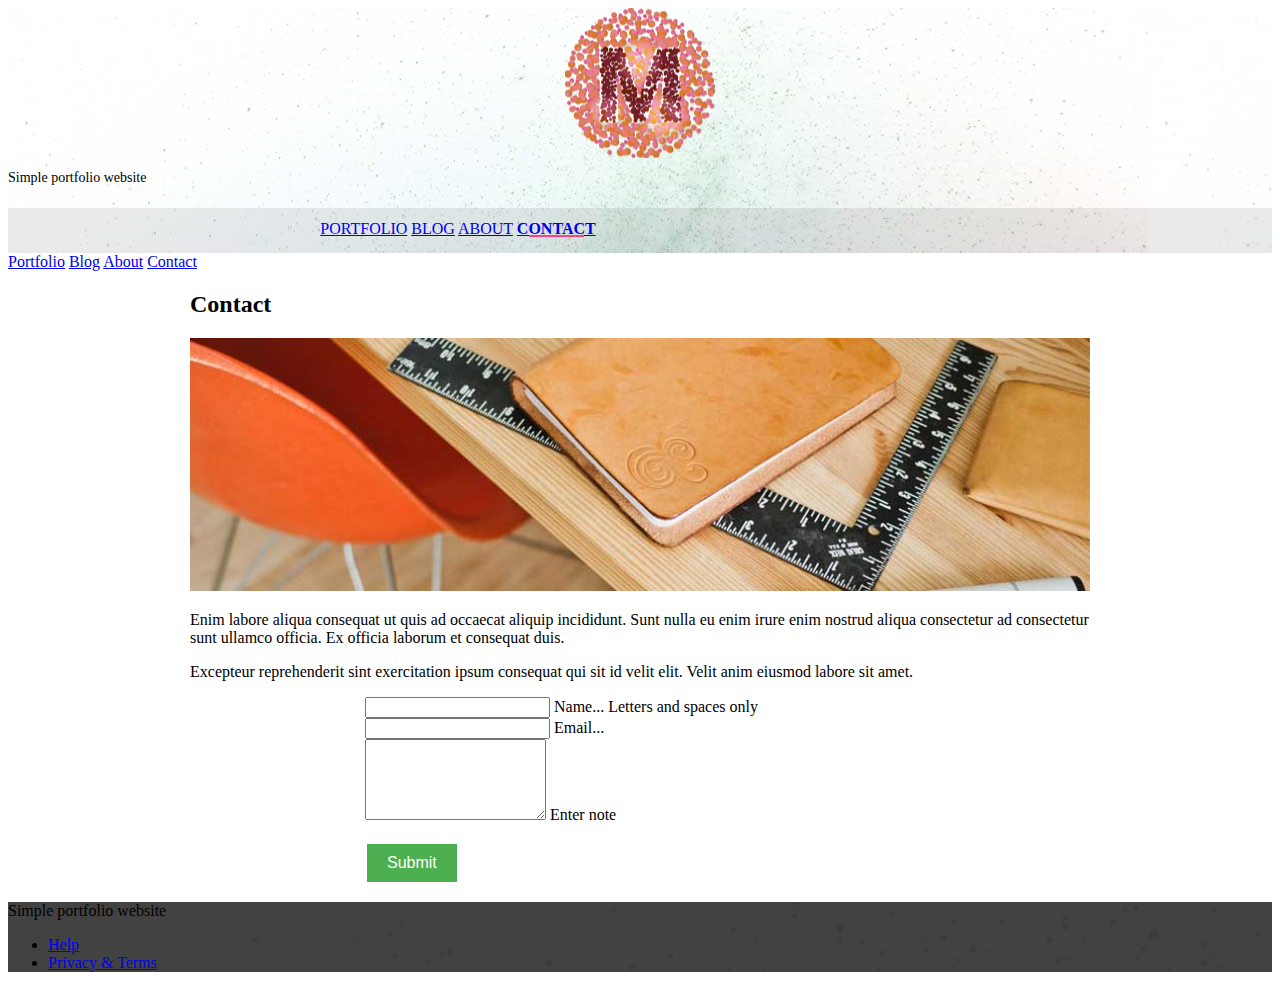
<file: contact.html>
<!doctype html>
<!--
  Material Design Lite
  Copyright 2015 Google Inc. All rights reserved.

  Licensed under the Apache License, Version 2.0 (the "License");
  you may not use this file except in compliance with the License.
  You may obtain a copy of the License at

      https://www.apache.org/licenses/LICENSE-2.0

  Unless required by applicable law or agreed to in writing, software
  distributed under the License is distributed on an "AS IS" BASIS,
  WITHOUT WARRANTIES OR CONDITIONS OF ANY KIND, either express or implied.
  See the License for the specific language governing permissions and
  limitations under the License
-->
<html lang="en">

<head>
    <meta charset="utf-8">
    <meta http-equiv="X-UA-Compatible" content="IE=edge">
    <meta name="description" content="A portfolio template that uses Material Design Lite.">
    <meta name="viewport" content="width=device-width, initial-scale=1.0, minimum-scale=1.0">
    <title>MDL-Static Website</title>
    <link rel="stylesheet" href="https://fonts.googleapis.com/css?family=Roboto:regular,bold,italic,thin,light,bolditalic,black,medium&amp;lang=en">
    <link rel="stylesheet" href="https://code.getmdl.io/1.3.0/material.grey-pink.min.css" />
    <link rel="stylesheet" href="styles.css" />
    <link rel="stylesheet" href="https://fonts.googleapis.com/icon?family=Material+Icons">
</head>

<body>
    <div class="mdl-layout mdl-js-layout mdl-layout--fixed-header">
        <header class="mdl-layout__header mdl-layout__header--waterfall portfolio-header">
            <div class="mdl-layout__header-row portfolio-logo-row">
                <span class="mdl-layout__title">
                    <div class="portfolio-logo"></div>
                <span class="mdl-layout__title">Simple portfolio website</span>
                </span>
            </div>
            <div class="mdl-layout__header-row portfolio-navigation-row mdl-layout--large-screen-only">
                <nav class="mdl-navigation mdl-typography--body-1-force-preferred-font">
                    <a class="mdl-navigation__link " href="index.html">Portfolio</a>
                    <a class="mdl-navigation__link" href="blog.html">Blog</a>
                    <a class="mdl-navigation__link" href="about.html">About</a>
                    <a class="mdl-navigation__link is-active" href="contact.html">Contact</a>
                </nav>
            </div>
        </header>
        <div class="mdl-layout__drawer mdl-layout--small-screen-only">
            <nav class="mdl-navigation mdl-typography--body-1-force-preferred-font">
                <a class="mdl-navigation__link is-active" href="index.html">Portfolio</a>
                <a class="mdl-navigation__link" href="blog.html">Blog</a>
                <a class="mdl-navigation__link" href="about.html">About</a>
                <a class="mdl-navigation__link" href="contact.html">Contact</a>
            </nav>
        </div>
        <main class="mdl-layout__content">
            <div class="mdl-grid portfolio-max-width portfolio-contact">
                <div class="mdl-cell mdl-cell--12-col mdl-card mdl-shadow--4dp">
                    <div class="mdl-card__title">
                        <h2 class="mdl-card__title-text">Contact</h2>
                    </div>
                    <div class="mdl-card__media">
                        <img class="article-image" src=" images/contact-image.jpg" border="0" alt="">
                    </div>
                    <div class="mdl-card__supporting-text">
                        <p>
                            Enim labore aliqua consequat ut quis ad occaecat aliquip incididunt. Sunt nulla eu enim irure enim nostrud aliqua consectetur ad consectetur sunt ullamco officia. Ex officia laborum et consequat duis.
                        </p>
                        <p>
                            Excepteur reprehenderit sint exercitation ipsum consequat qui sit id velit elit. Velit anim eiusmod labore sit amet.
                        </p>
                        <form action="#" class="">
                            <div class="mdl-textfield mdl-js-textfield mdl-textfield--floating-label">
                                <input class="mdl-textfield__input" pattern="[A-Z,a-z, ]*" type="text" id="Name">
                                <label class="mdl-textfield__label" for="Name">Name...</label>
                                <span class="mdl-textfield__error">Letters and spaces only</span>
                            </div>
                            <div class="mdl-textfield mdl-js-textfield mdl-textfield--floating-label">
                                <input class="mdl-textfield__input" type="text" id="Email">
                                <label class="mdl-textfield__label" for="Email">Email...</label>
                            </div>
                            <div class="mdl-textfield mdl-js-textfield mdl-textfield--floating-label">
                                <textarea class="mdl-textfield__input" type="text" rows="5" id="note"></textarea>
                                <label class="mdl-textfield__label" for="note">Enter note</label>
                            </div>
                            <p>
                                <button class="mdl-button mdl-js-button mdl-button--raised mdl-js-ripple-effect mdl-button--accent" type="submit">
                                    Submit
                                </button>
                            </p>
                        </form>
                    </div>
                </div>
            </div>
            <footer class="mdl-mini-footer">
                <div class="mdl-mini-footer__left-section">
                    <div class="mdl-logo">Simple portfolio website</div>
                </div>
                <div class="mdl-mini-footer__right-section">
                    <ul class="mdl-mini-footer__link-list">
                        <li><a href="#">Help</a></li>
                        <li><a href="#">Privacy & Terms</a></li>
                    </ul>
                </div>
            </footer>
        </main>
    </div>
    <script src="https://code.getmdl.io/1.3.0/material.min.js"></script>
    <script src="/app.js"></script>
</body>

</html>
</file>
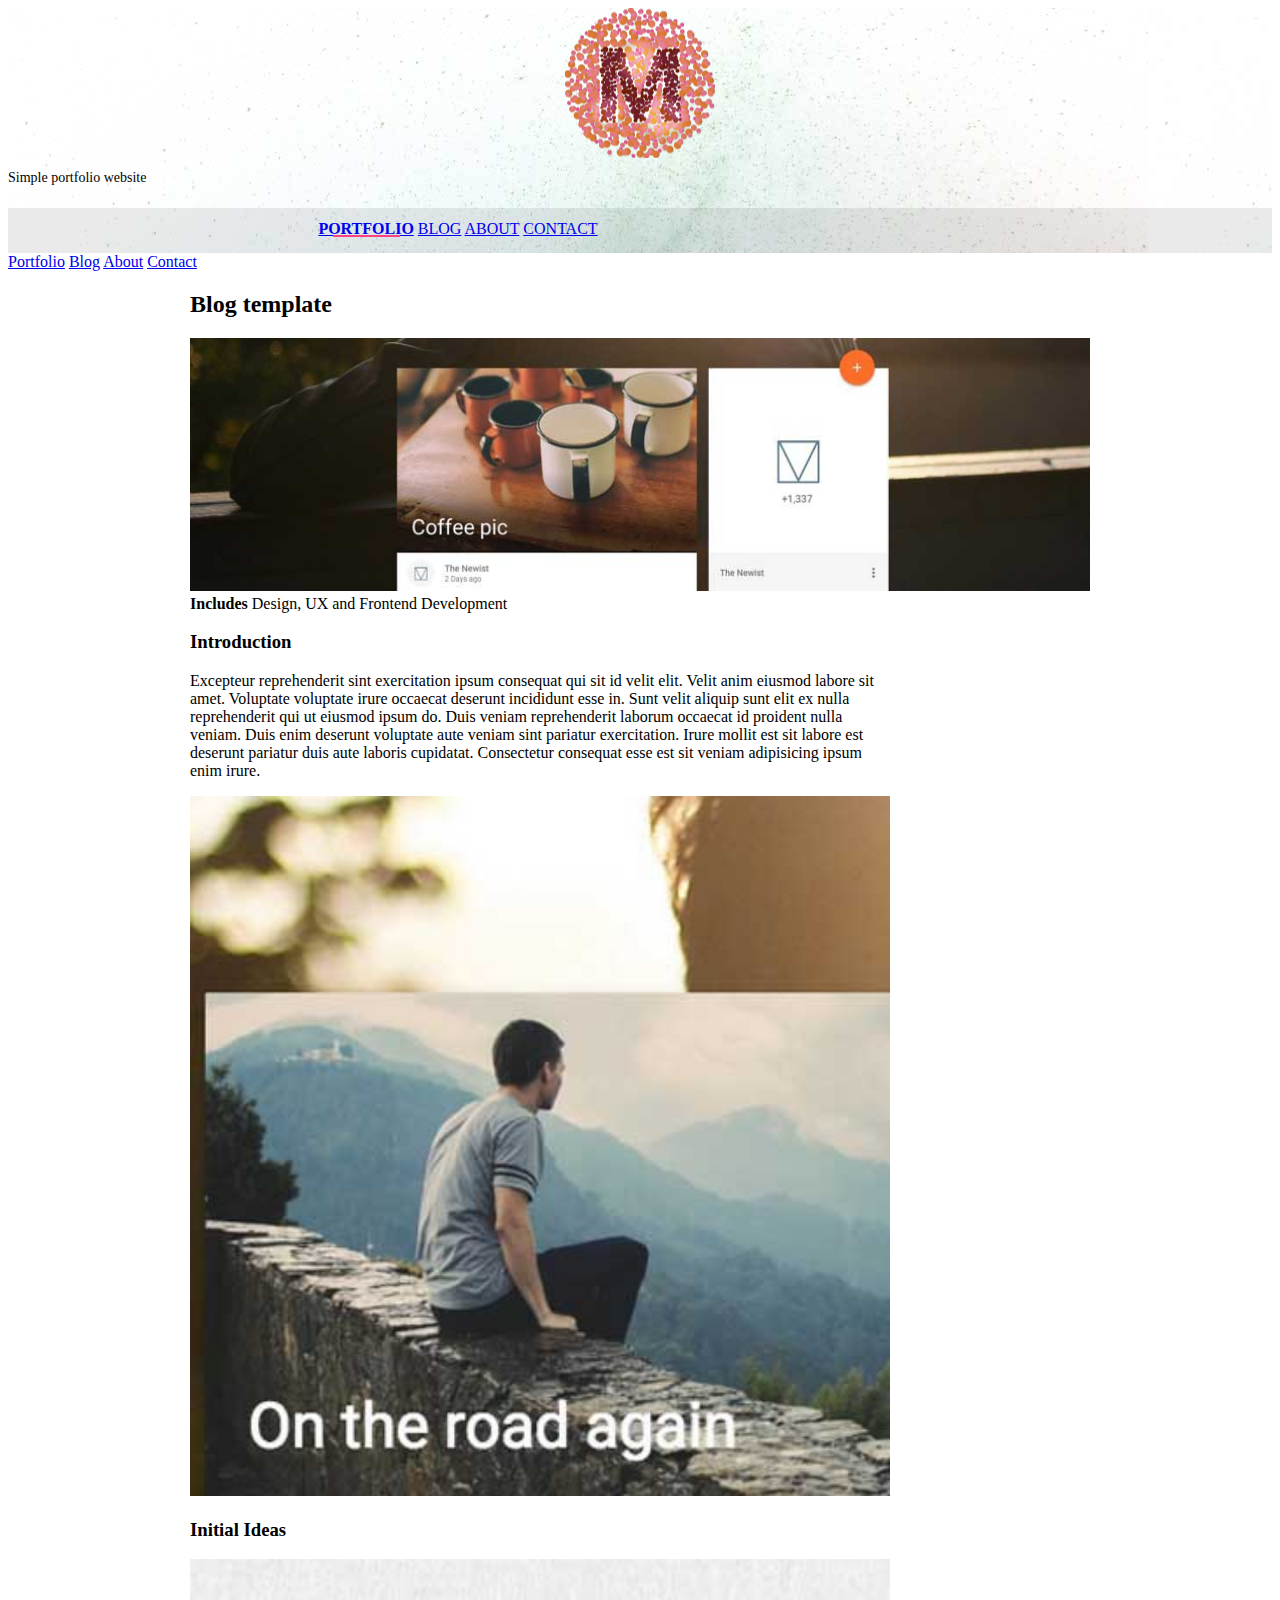
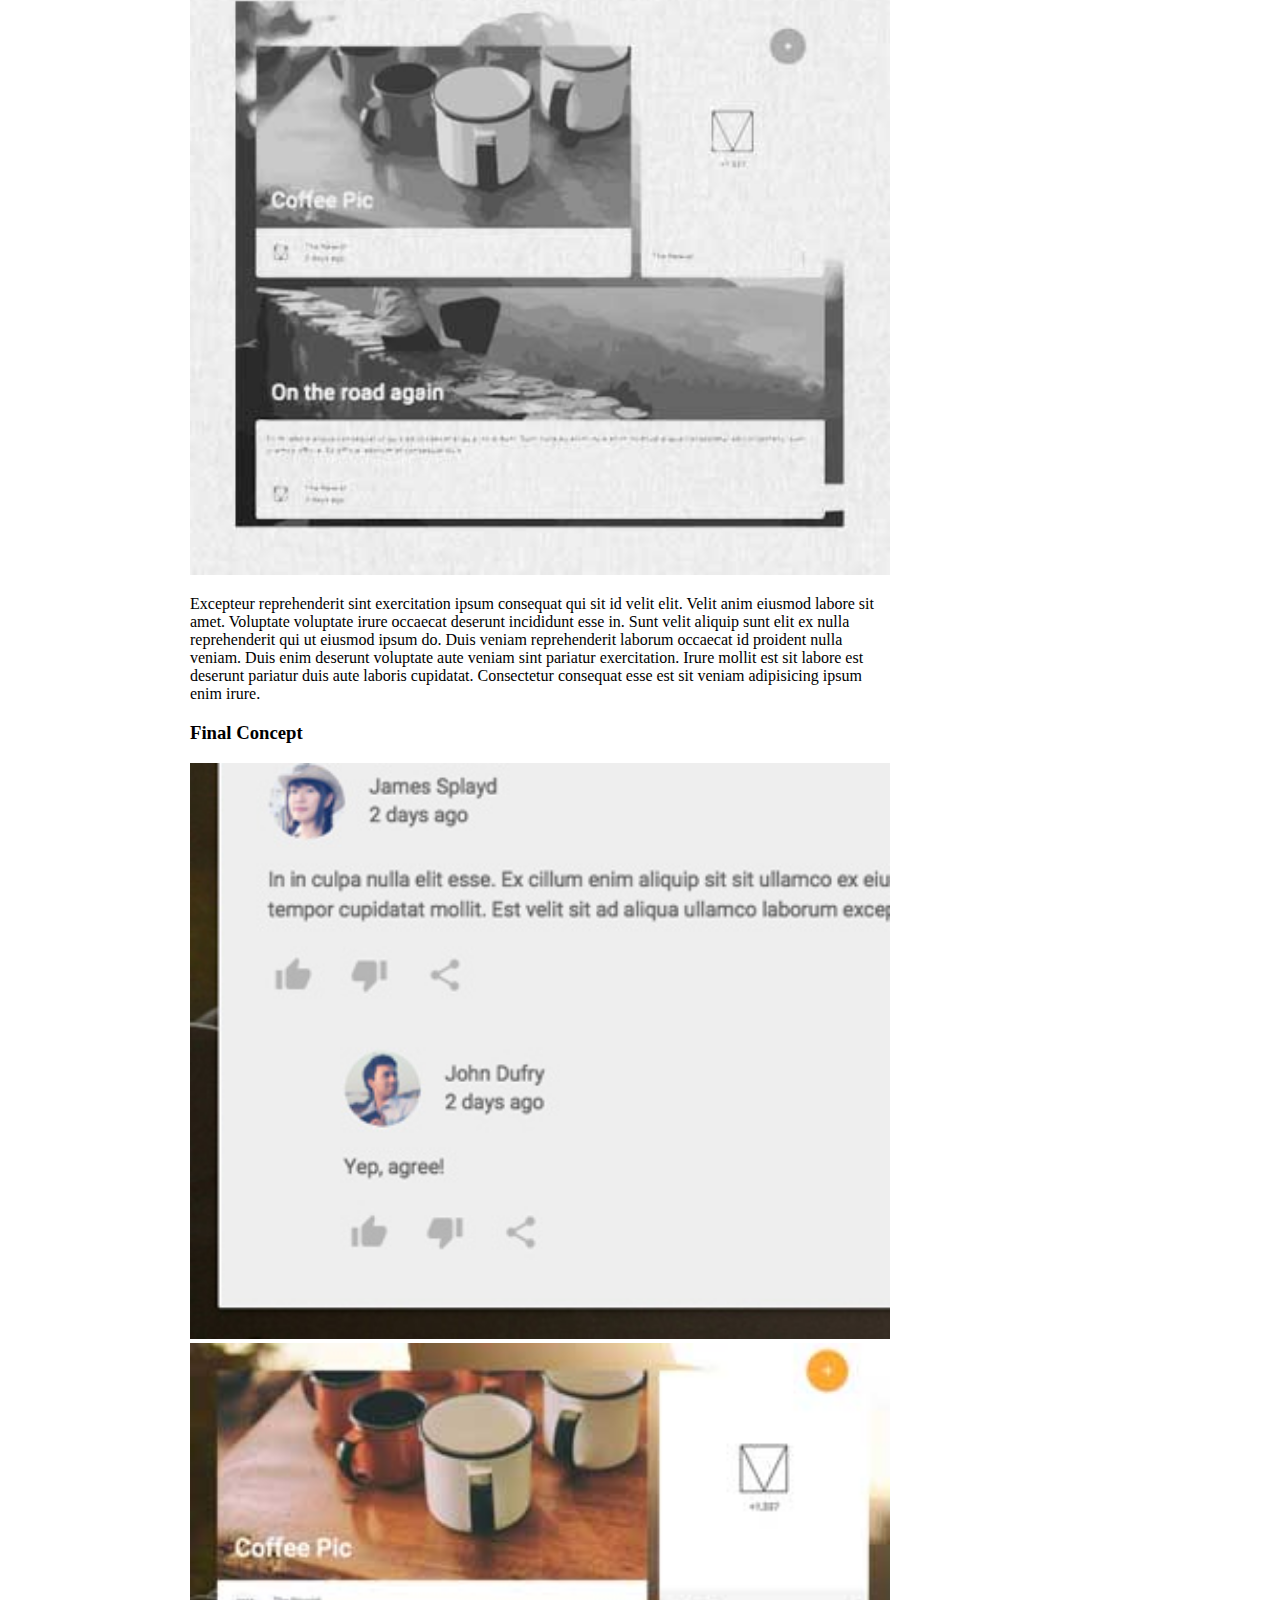
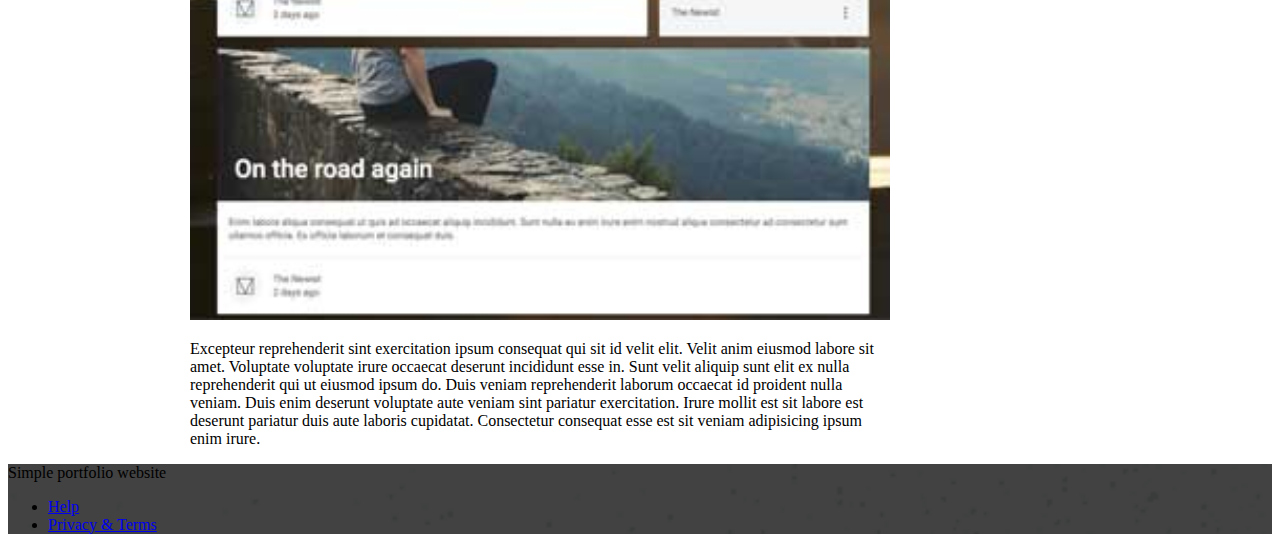
<file: portfolio-example01.html>
<!doctype html>
<!--
  Material Design Lite
  Copyright 2015 Google Inc. All rights reserved.

  Licensed under the Apache License, Version 2.0 (the "License");
  you may not use this file except in compliance with the License.
  You may obtain a copy of the License at

      https://www.apache.org/licenses/LICENSE-2.0

  Unless required by applicable law or agreed to in writing, software
  distributed under the License is distributed on an "AS IS" BASIS,
  WITHOUT WARRANTIES OR CONDITIONS OF ANY KIND, either express or implied.
  See the License for the specific language governing permissions and
  limitations under the License
-->
<html lang="en">

<head>
    <meta charset="utf-8">
    <meta http-equiv="X-UA-Compatible" content="IE=edge">
    <meta name="description" content="A portfolio template that uses Material Design Lite.">
    <meta name="viewport" content="width=device-width, initial-scale=1.0, minimum-scale=1.0">
    <title>MDL-Static Website</title>
    <link rel="stylesheet" href="https://fonts.googleapis.com/css?family=Roboto:regular,bold,italic,thin,light,bolditalic,black,medium&amp;lang=en">
    <link rel="stylesheet" href="https://code.getmdl.io/1.3.0/material.grey-pink.min.css" />
    <link rel="stylesheet" href="styles.css" />
    <link rel="stylesheet" href="https://fonts.googleapis.com/icon?family=Material+Icons">
</head>

<body>
    <div class="mdl-layout mdl-js-layout mdl-layout--fixed-header">
        <header class="mdl-layout__header mdl-layout__header--waterfall portfolio-header">
            <div class="mdl-layout__header-row portfolio-logo-row">
                <span class="mdl-layout__title">
                    <div class="portfolio-logo"></div>
                    <span class="mdl-layout__title">Simple portfolio website</span>
                </span>
            </div>
            <div class="mdl-layout__header-row portfolio-navigation-row mdl-layout--large-screen-only">
                <nav class="mdl-navigation mdl-typography--body-1-force-preferred-font">
                    <a class="mdl-navigation__link is-active" href="index.html">Portfolio</a>
                    <a class="mdl-navigation__link" href="blog.html">Blog</a>
                    <a class="mdl-navigation__link" href="about.html">About</a>
                    <a class="mdl-navigation__link" href="contact.html">Contact</a>
                </nav>
            </div>
        </header>
        <div class="mdl-layout__drawer mdl-layout--small-screen-only">
            <nav class="mdl-navigation mdl-typography--body-1-force-preferred-font">
                <a class="mdl-navigation__link is-active" href="index.html">Portfolio</a>
                <a class="mdl-navigation__link" href="blog.html">Blog</a>
                <a class="mdl-navigation__link" href="about.html">About</a>
                <a class="mdl-navigation__link" href="contact.html">Contact</a>
            </nav>
        </div>
        <main class="mdl-layout__content">
            <div class="mdl-grid portfolio-max-width">
                <div class="mdl-cell mdl-cell--12-col mdl-card mdl-shadow--4dp">
                    <div class="mdl-card__title">
                        <h2 class="mdl-card__title-text">Blog template</h2>
                    </div>
                    <div class="mdl-card__media">
                        <img class="article-image" src=" images/portfolio-example-01.jpg" border="0" alt="">
                    </div>
                    <div class="mdl-card__supporting-text">
                        <strong>Includes</strong>
                        <span>Design, UX and Frontend Development</span>
                    </div>
                    <div class="mdl-grid portfolio-copy">
                        <h3 class="mdl-cell mdl-cell--12-col mdl-typography--headline">Introduction</h3>
                        <div class="mdl-cell mdl-cell--6-col mdl-card__supporting-text no-padding">
                            <p>
                                Excepteur reprehenderit sint exercitation ipsum consequat qui sit id velit elit. Velit anim eiusmod labore sit amet. Voluptate voluptate irure occaecat deserunt incididunt esse in. Sunt velit aliquip sunt elit ex nulla reprehenderit qui ut eiusmod ipsum do. Duis veniam reprehenderit laborum occaecat id proident nulla veniam. Duis enim deserunt voluptate aute veniam sint pariatur exercitation. Irure mollit est sit labore est deserunt pariatur duis aute laboris cupidatat. Consectetur consequat esse est sit veniam adipisicing ipsum enim irure.
                            </p>
                        </div>
                        <div class="mdl-cell mdl-cell--6-col">
                            <img class="article-image" src=" images/portfolio-example-02.jpg" border="0" alt="">
                        </div>
                        <h3 class="mdl-cell mdl-cell--12-col mdl-typography--headline">Initial Ideas</h3>
                        <div class="mdl-cell mdl-cell--6-col">
                            <img class="article-image" src=" images/portfolio-example-03.jpg" border="0" alt="">
                        </div>
                        <div class="mdl-cell mdl-cell--6-col mdl-card__supporting-text no-padding ">
                            <p>
                                Excepteur reprehenderit sint exercitation ipsum consequat qui sit id velit elit. Velit anim eiusmod labore sit amet. Voluptate voluptate irure occaecat deserunt incididunt esse in. Sunt velit aliquip sunt elit ex nulla reprehenderit qui ut eiusmod ipsum do. Duis veniam reprehenderit laborum occaecat id proident nulla veniam. Duis enim deserunt voluptate aute veniam sint pariatur exercitation. Irure mollit est sit labore est deserunt pariatur duis aute laboris cupidatat. Consectetur consequat esse est sit veniam adipisicing ipsum enim irure.
                            </p>
                        </div>
                        <h3 class="mdl-cell mdl-cell--12-col mdl-typography--headline">Final Concept</h3>
                        <div class="mdl-cell mdl-cell--6-col">
                            <img class="article-image" src=" images/portfolio-example-05.jpg" border="0" alt="">
                        </div>
                        <div class="mdl-cell mdl-cell--6-col">
                            <img class="article-image" src=" images/portfolio-example-06.jpg" border="0" alt="">
                        </div>
                        <div class="mdl-cell mdl-cell--8-col mdl-card__supporting-text no-padding ">
                            <p>
                                Excepteur reprehenderit sint exercitation ipsum consequat qui sit id velit elit. Velit anim eiusmod labore sit amet. Voluptate voluptate irure occaecat deserunt incididunt esse in. Sunt velit aliquip sunt elit ex nulla reprehenderit qui ut eiusmod ipsum do. Duis veniam reprehenderit laborum occaecat id proident nulla veniam. Duis enim deserunt voluptate aute veniam sint pariatur exercitation. Irure mollit est sit labore est deserunt pariatur duis aute laboris cupidatat. Consectetur consequat esse est sit veniam adipisicing ipsum enim irure.
                            </p>
                        </div>
                    </div>
                </div>
            </div>
            <footer class="mdl-mini-footer">
                <div class="mdl-mini-footer__left-section">
                    <div class="mdl-logo">Simple portfolio website</div>
                </div>
                <div class="mdl-mini-footer__right-section">
                    <ul class="mdl-mini-footer__link-list">
                        <li><a href="#">Help</a></li>
                        <li><a href="#">Privacy & Terms</a></li>
                    </ul>
                </div>
            </footer>
        </main>
    </div>
    <script src="https://code.getmdl.io/1.3.0/material.min.js"></script>
    <script src="/app.js"></script>
</body>

</html>
</file>
<file: styles.css>
.portfolio-header {
  position: relative;
  background-image: url(images/header-bg.jpg);
}

.portfolio-header .mdl-layout__header-row {
  padding: 0;
  -webkit-justify-content: center;
      -ms-flex-pack: center;
          justify-content: center;
}

.mdl-layout__title {
  font-size: 14px;
  text-align: center;
  font-weight: 300;
}

.is-compact .mdl-layout__title span {
  display: none;
}

.portfolio-logo-row {
  min-height: 200px;
}

.is-compact .portfolio-logo-row {
  min-height: auto;
}

.portfolio-logo {
  background: url(images/logo.png) 50% no-repeat;
  background-size: cover;
  height: 150px;
  width: 150px;
  margin: auto auto 10px;
}

.is-compact .portfolio-logo {
  height: 50px;
  width: 50px;
  margin-top: 7px;
}

.portfolio-navigation-row {
  background-color: rgba(0, 0, 0, 0.08);
  text-transform: uppercase;
  height: 45px;
}

.portfolio-navigation-row  .mdl-navigation {
  text-align: center;
  max-width: 900px;
  width: 100%;
}

.portfolio-navigation-row .mdl-navigation__link {
  -webkit-flex: 1;
      -ms-flex: 1;
          flex: 1;
  line-height: 42px;
}

.portfolio-header .mdl-layout__drawer-button {
    background-color: rgba(197, 197, 197, 0.44);
}

.portfolio-navigation-row .is-active {
  position: relative;
  font-weight: bold;
}

.portfolio-navigation-row .is-active:after {
  content: "";
  width: 70%;
  height: 2px;
  display: block;
  position: absolute;
  bottom: 0;
  left: 0;
  background-color: rgb(255,64,129);
  left: 15%;
}

.portfolio-card .mdl-card__title {
  padding-bottom: 0;
}

.portfolio-blog-card-full-bg {
  background: url(images/example-blog03.jpg) center / cover;
}

.portfolio-blog-card-event-bg {
  background: url(images/example-blog05.jpg) center / cover;
}

.portfolio-blog-card-strip-bg {
  background: url(images/example-blog06.jpg) center / cover;
}

.portfolio-blog-card-compact .mdl-card__title {
  padding-bottom: 0;
}

.portfolio-blog-card-bg > .mdl-card__actions {
  height: 52px;
  padding: 16px;
  background: rgba(0, 0, 0, 0.2);
}

img.article-image {
  width: 100%;
  height: auto;
}

.portfolio-max-width {
  max-width: 900px;
  margin: auto;
}

.portfolio-copy {
  max-width: 700px;
}

.no-padding {
  padding: 0;
}

.no-left-padding{
  padding-left: 0;
}

.no-bottom-padding {
  padding-bottom: 0;
}

.padding-top {
  padding: 10px 0 0;
}

.portfolio-share-btn {
  position: relative;
  float: right;
  top: -4px;
}

.demo-card-event > .mdl-card__actions {
    -webkit-align-items: center;
        -ms-flex-align: center;
            align-items: center;
    box-sizing: border-box;
    display: -webkit-flex;
    display: -ms-flexbox;
    display: flex;
}

.portfolio-contact .mdl-textfield {
  width: 100%;
}

.portfolio-contact form {
  max-width: 550px;
  margin: auto;
}

footer {
  background-image: url(images/footer-background.png);
  background-size: cover;
}

button {
  background-color: #4CAF50;
  color: white;
  border: none;
  padding: 10px 20px;
  text-align: center;
  text-decoration: none;
  display: inline-block;
  font-size: 16px;
  margin: 4px 2px;
  cursor: pointer;
}
</file>
